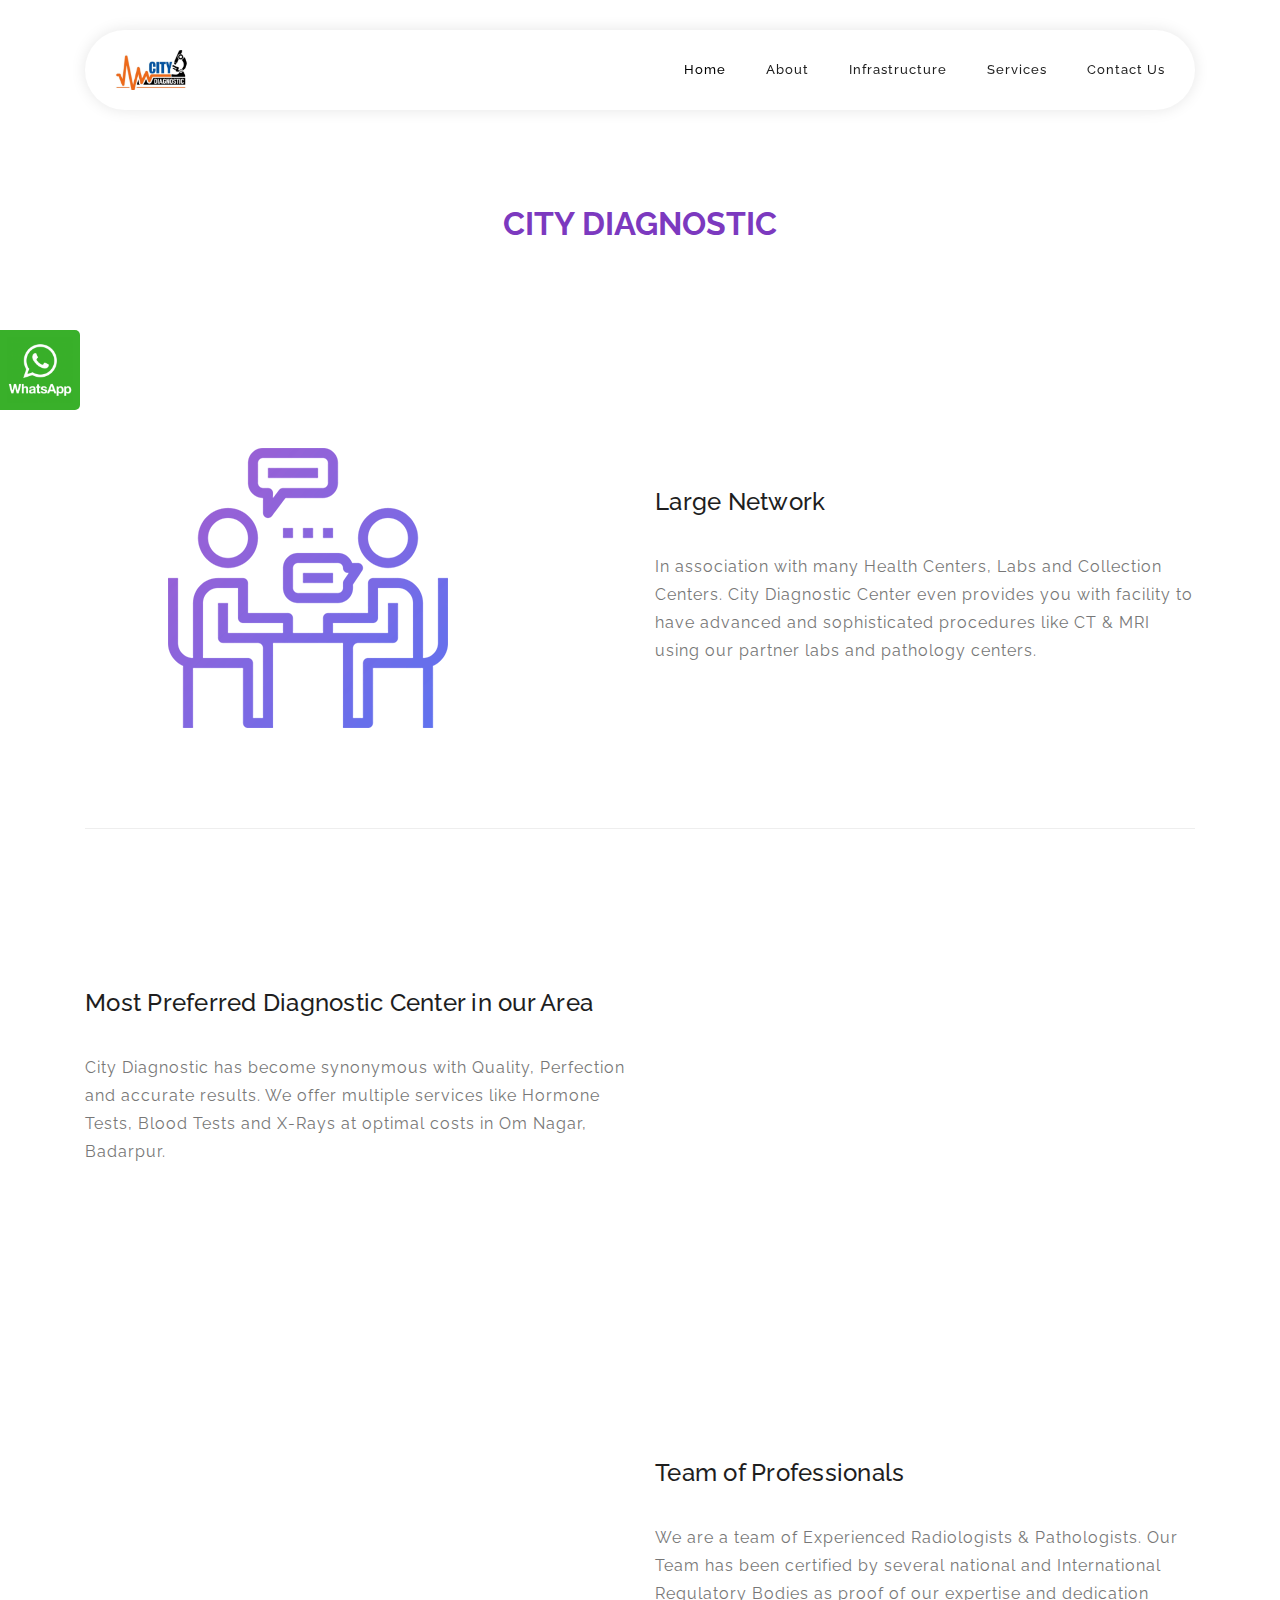
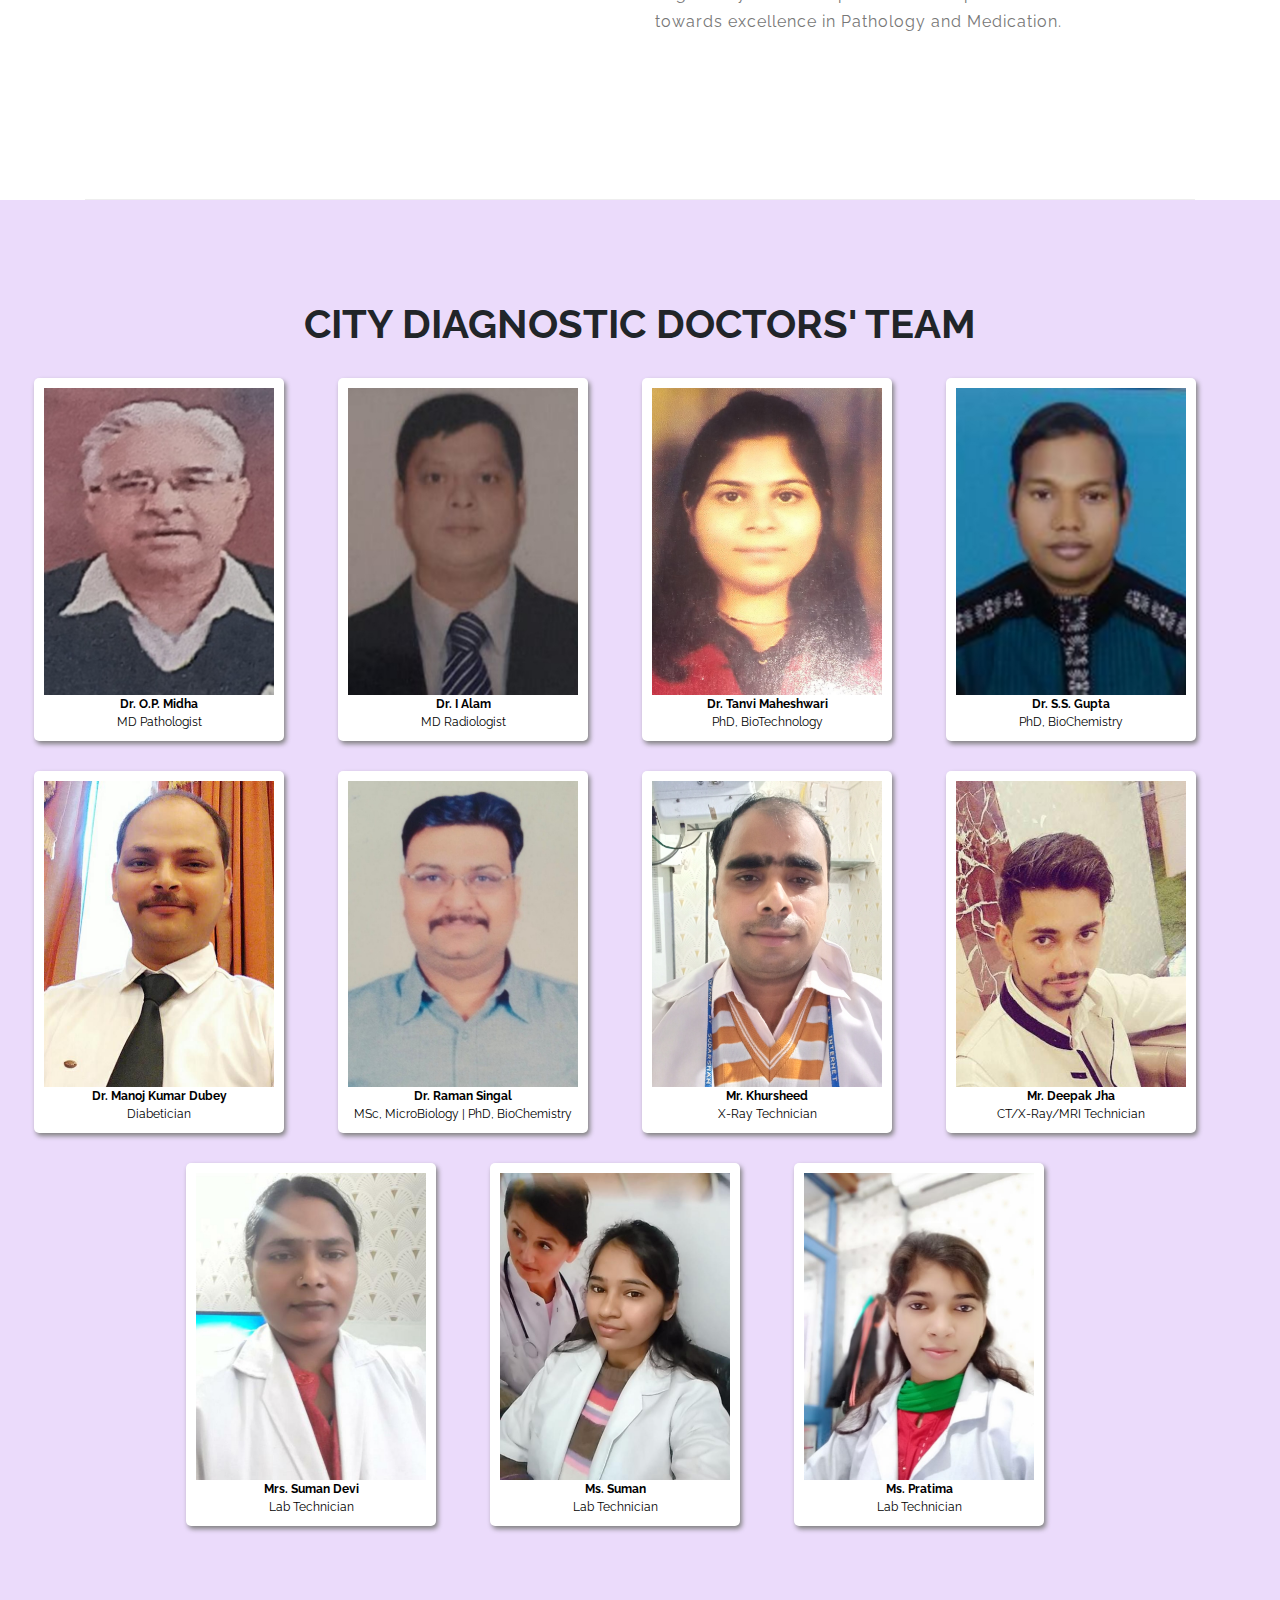
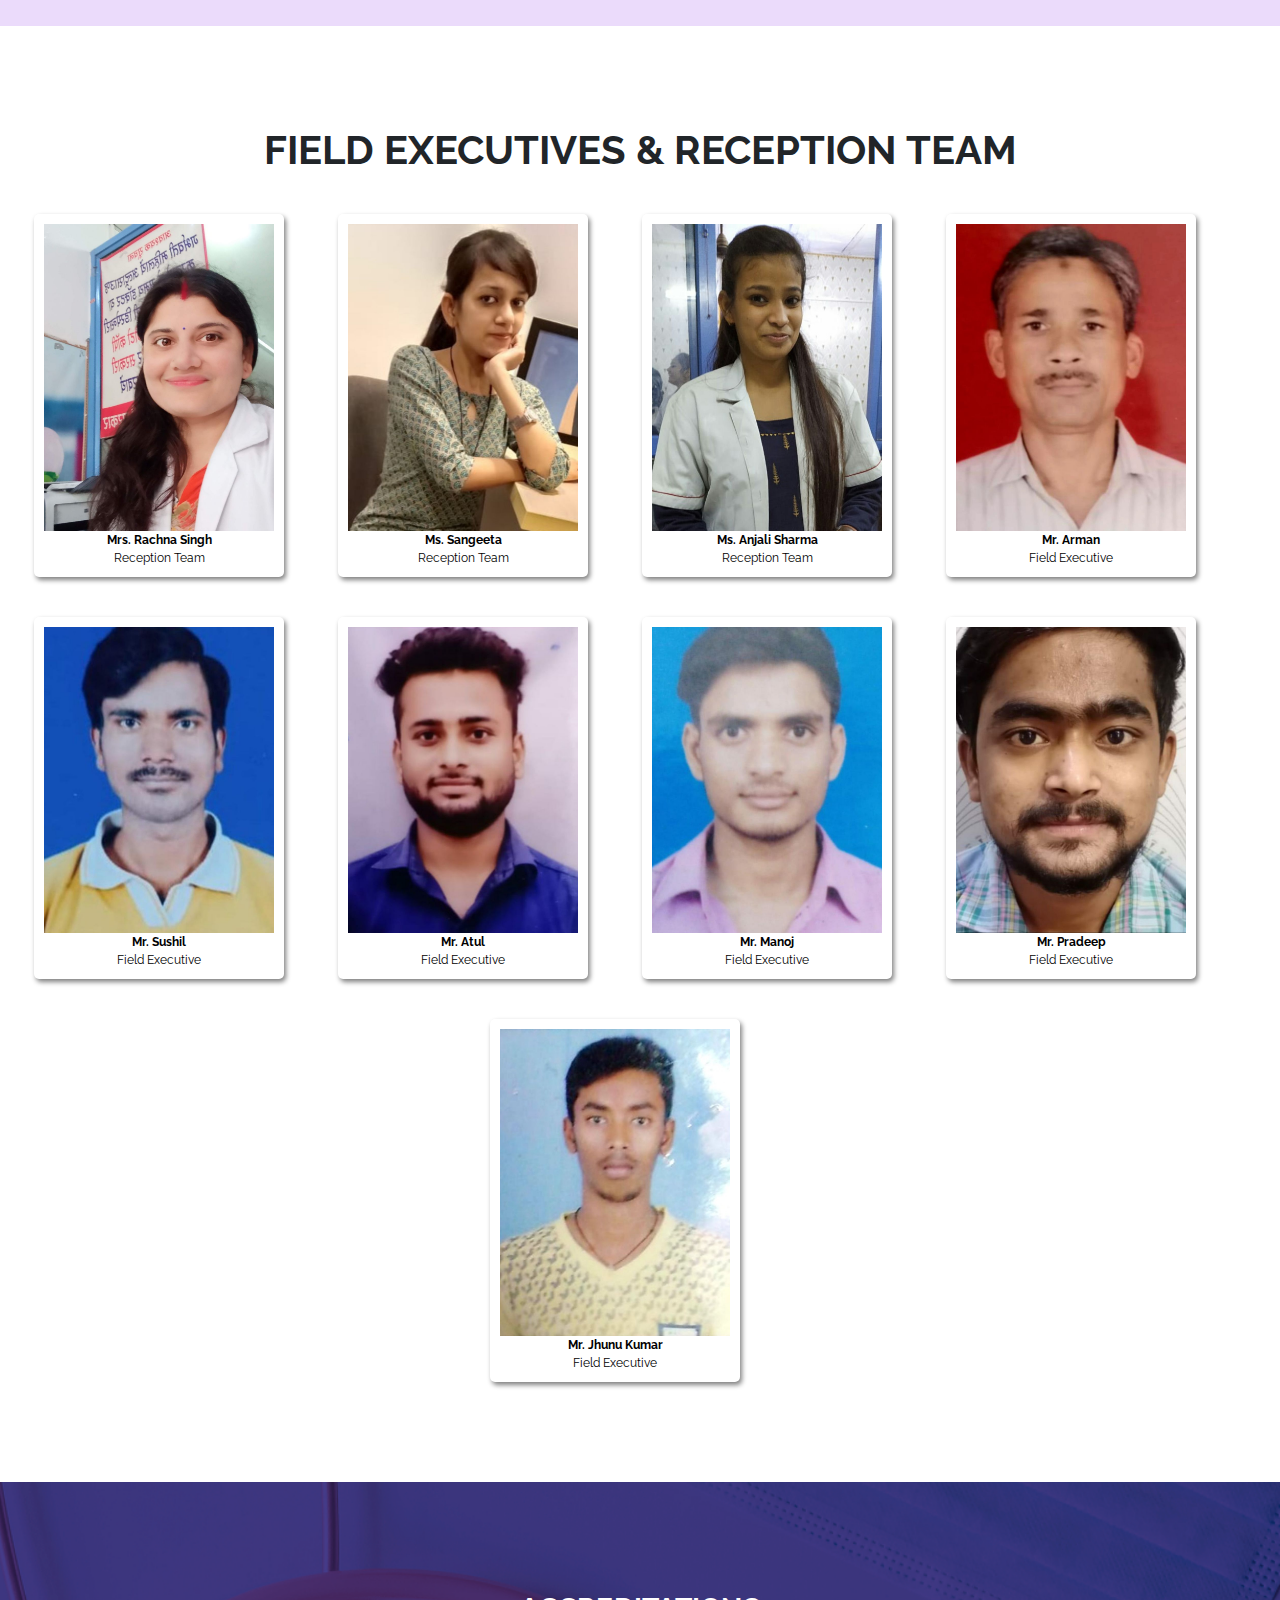
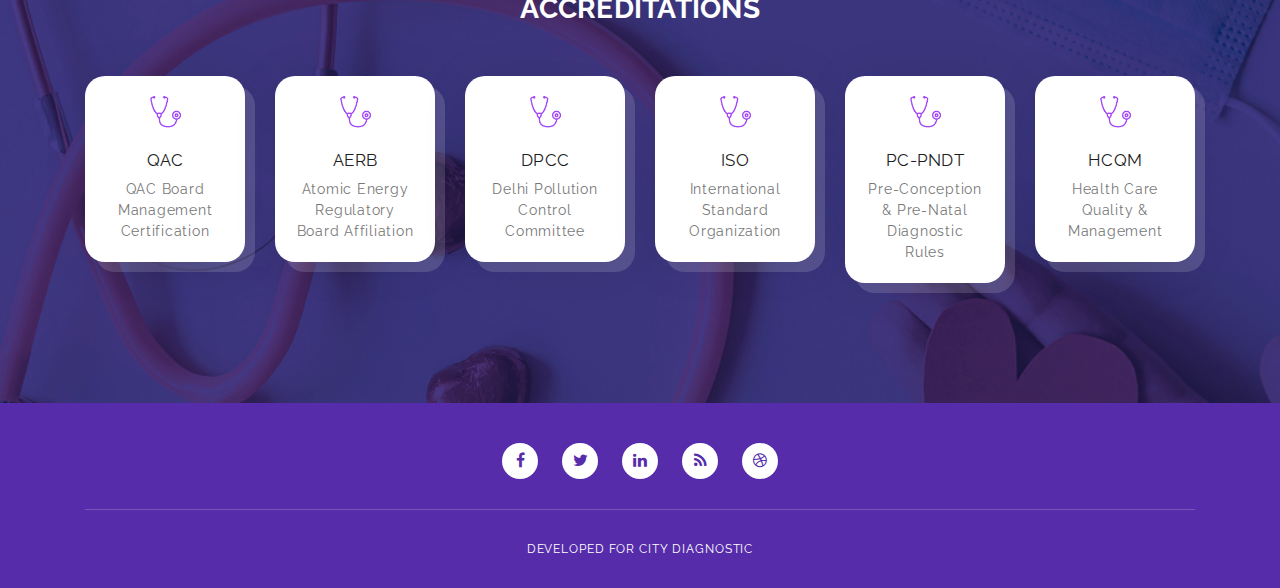
<file: about.html>
<!DOCTYPE html>
<html lang="en">

  <head>

    <meta charset="utf-8">
    <meta name="viewport" content="width=device-width, initial-scale=1, shrink-to-fit=no">
    <meta name="description" content="">
    <meta name="author" content="">
    <link href="https://fonts.googleapis.com/css?family=Raleway:100,300,400,500,700,900" rel="stylesheet">

    <title>About | City Diagnostic</title>
<!--
SOFTY PINKO
https://templatemo.com/tm-535-softy-pinko
-->

    <!-- Additional CSS Files -->
    <link rel="stylesheet" type="text/css" href="assets/css/bootstrap.min.css">

    <link rel="stylesheet" type="text/css" href="assets/css/font-awesome.css">

    <link rel="stylesheet" href="assets/css/templatemo-softy-pinko.css">

    </head>
    
    <body>
    
    <!-- ***** Preloader Start ***** -->
    <div id="preloader">
        <div class="jumper">
            <div></div>
            <div></div>
            <div></div>
        </div>
    </div>  
    <!-- ***** Preloader End ***** -->
    <a href="https://wa.me/0918800882422/?text=Dr%20Raman,%20I%20am%20in%20need%20of%20a%20Pathology%20Test%20and%20would%20like%20to%20know%20more%20about%20the%20available%20facilities.%20Kindly%20Reply%20back.%20-Thankyou." target="blank"><div class="whatsapp" style="height: 80px; width: 80px; background-image:url('assets/images/wabg.png');background-size: contain; background-color: rgb(41, 167, 26); position: fixed; z-index:30;margin-top: 130px;border-radius: 0px 5px 5px 0px;"></div></a>
    

    </div>
    <!-- ***** Header Area Start ***** -->
    <header class="header-area header-sticky">
        <div class="container">
            <div class="row">
                <div class="col-12">
                    <nav class="main-nav">
                        <!-- ***** Logo Start ***** -->
                        <a href="#" class="logo">
                            <img style="position: relative; top:-5px;" src="assets/images/logo.png" alt="Softy Pinko" height="40px" width="auto"/>
                        </a>
                        <!-- ***** Logo End ***** -->
                        <!-- ***** Menu Start ***** -->
                        <ul class="nav">
                            <li><a href="index.html" class="active">Home</a></li>
                            <li><a href="about.html">About</a></li>
                            <li><a href="infra.html">Infrastructure</a></li>
                            <li><a href="services.html">Services</a></li>
                            <li><a href="index.html#contact-us">Contact Us</a></li>
                        </ul>
                        <a class='menu-trigger'>
                            <span>Menu</span>
                        </a>
                        <!-- ***** Menu End ***** -->
                    </nav>
                </div>
            </div>
        </div>
    </header>
    <!-- ***** Header Area End ***** -->

    <!-- ***** Welcome Area Start ***** -->
   <center><p style="font-size: 32px;color:rgb(124, 57, 191);margin-top: 200px;"><strong>CITY DIAGNOSTIC</strong></p></center> 
            <div class="container" style="margin-top: -200px">
               
                <div class="row">
                   
                    <div class="offset-xl-3 col-xl-6 offset-lg-2 col-lg-8 col-md-12 col-sm-12">

                      
                
            </div>
        </div>
        <!-- ***** Header Text End ***** -->
    </div>
    <!-- ***** Welcome Area End ***** -->

    <!-- ***** Features Small Start ***** -->
    <section class="section home-feature" STYLE="margin-top: 300px;">
        <div class="container">

            <div class="row">
                <div class="col-lg-12">
                  
                        <!-- ***** Features Small Item End ***** -->
                    </div>
                </div>
            </div>
        </div>
    </section>
    <!-- ***** Features Small End ***** -->

    <!-- ***** Features Big Item Start ***** -->
    
    <section class="section padding-top-70 padding-bottom-0" id="features">
        <div class="container">
            <div class="row">
                <div class="col-lg-5 col-md-12 col-sm-12 align-self-center" data-scroll-reveal="enter left move 30px over 0.6s after 0.4s">
                    <img src="assets/images/left-image.png" class="rounded img-fluid d-block mx-auto" alt="App">
                </div>
                <div class="col-lg-1"></div>
                <div class="col-lg-6 col-md-12 col-sm-12 align-self-center mobile-top-fix">
                    <div class="left-heading">
                        <h2 class="section-title">Large Network</h2>
                    </div>
                    <div class="left-text">
                        <p>In association with many Health Centers, Labs and Collection Centers. City Diagnostic Center even provides you with facility to have advanced and sophisticated procedures like CT & MRI using our partner labs and pathology centers.</p>
                    </div>
                </div>
            </div>
            <div class="row">
                <div class="col-lg-12">
                    <div class="hr"></div>
                </div>
            </div>
        </div>
    </section>
    <!-- ***** Features Big Item End ***** -->

    <!-- ***** Features Big Item Start ***** -->
    <section class="section padding-bottom-100">
        <div class="container">
            <div class="row">
                <div class="col-lg-6 col-md-12 col-sm-12 align-self-center mobile-bottom-fix">
                    <div class="left-heading">
                        <h2 class="section-title">Most Preferred Diagnostic Center in our Area</h2>
                    </div>
                    <div class="left-text">
                        <p>City Diagnostic has become synonymous with Quality, Perfection and accurate results. We offer multiple services like Hormone Tests, Blood Tests and X-Rays at optimal costs in Om Nagar, Badarpur.</p>
                    </div>
                </div>
                <div class="col-lg-1"></div>
                <div class="col-lg-5 col-md-12 col-sm-12 align-self-center mobile-bottom-fix-big" data-scroll-reveal="enter right move 30px over 0.6s after 0.4s">
                    <img src="assets/images/right-image.png" class="rounded img-fluid d-block mx-auto" alt="App">
                </div>
            </div>
        </div>
    </section>
   


    <section class="section padding-top-70 padding-bottom-0" id="features">
        <div class="container">
            <div class="row">
                <div class="col-lg-5 col-md-12 col-sm-12 align-self-center" data-scroll-reveal="enter left move 30px over 0.6s after 0.4s">
                    <img src="assets/images/left-image.png" class="rounded img-fluid d-block mx-auto" alt="App">
                </div>
                <div class="col-lg-1"></div>
                <div class="col-lg-6 col-md-12 col-sm-12 align-self-center mobile-top-fix">
                    <div class="left-heading">
                        <h2 class="section-title">Team of Professionals</h2>
                    </div>
                    <div class="left-text">
                        <p>We are a team of Experienced Radiologists & Pathologists. Our Team has been certified by several national and International Regulatory Bodies as proof of our expertise and dedication towards excellence in Pathology and Medication.</p>
                    </div>
                </div>
            </div>
            <div class="row">
                <div class="col-lg-12">
                    <div class="hr"></div>
                </div>
            </div>
        </div>
    </section>




<center>
    <div style="padding-top:100px;padding-bottom: 100px; background-color: rgb(235, 219, 251);">
       
                            <h1><b>CITY DIAGNOSTIC DOCTORS' TEAM</b></h1>
               

                <!-- ***** Mini Box Start ***** -->
                <div class="row" > <!-- remove margin-left for 2 images in a row in mobile view-->
                    <center>
                    <div style="margin-right:50px;display:inline-block;margin-top: 30px;width: 40vw; max-width: 250px; background-color: white; padding: 10px;color:black; border-radius: 5px;box-shadow: 2px 3px 5px gray;font-size: 12px;text-align: center;height:auto;"><img src="assets/images/1a.jpeg" width="100%" ><br><b>Dr. O.P. Midha</b><br>MD Pathologist</div>
                    <div style="margin-right:50px;display:inline-block;margin-top: 30px;width: 40vw; max-width: 250px; background-color: white; padding: 10px;color:black; border-radius: 5px;box-shadow: 2px 3px 5px gray;font-size: 12px;text-align: center;height:auto;"><img src="assets/images/2a.jpeg" width="100%" ><br><b>Dr. I Alam</b><br>MD Radiologist</div>
                    <div style="margin-right:50px;display:inline-block;margin-top: 30px;width: 40vw; max-width: 250px; background-color: white; padding: 10px;color:black; border-radius: 5px;box-shadow: 2px 3px 5px gray;font-size: 12px;text-align: center;height:auto;"><img src="assets/images/3a.jpeg" width="100%" ><br><b>Dr. Tanvi Maheshwari</b><br>PhD, BioTechnology</div>
                    <div style="margin-right:50px;display:inline-block;margin-top: 30px;width: 40vw; max-width: 250px; background-color: white; padding: 10px;color:black; border-radius: 5px;box-shadow: 2px 3px 5px gray;font-size: 12px;text-align: center;height:auto;"><img src="assets/images/4a.jpeg" width="100%" ><br><b>Dr. S.S. Gupta</b><br>PhD, BioChemistry</div>
                    <div style="margin-right:50px;display:inline-block;margin-top: 30px;width: 40vw; max-width: 250px; background-color: white; padding: 10px;color:black; border-radius: 5px;box-shadow: 2px 3px 5px gray;font-size: 12px;text-align: center;height:auto;"><img src="assets/images/5a.jpeg" width="100%" ><br><b>Dr. Manoj Kumar Dubey</b><br>Diabetician</div>
                    <div style="margin-right:50px;display:inline-block;margin-top: 30px;width: 40vw; max-width: 250px; background-color: white; padding: 10px;color:black; border-radius: 5px;box-shadow: 2px 3px 5px gray;font-size: 12px;text-align: center;height:auto;"><img src="assets/images/6a.jpeg" width="100%" ><br><b>Dr. Raman Singal</b><br>MSc, MicroBiology | PhD, BioChemistry</div>
                    <div style="margin-right:50px;display:inline-block;margin-top: 30px;width: 40vw; max-width: 250px; background-color: white; padding: 10px;color:black; border-radius: 5px;box-shadow: 2px 3px 5px gray;font-size: 12px;text-align: center;height:auto;"><img src="assets/images/7a.jpeg" width="100%" ><br><b>Mr. Khursheed</b><br>X-Ray Technician</div>
                    <div style="margin-right:50px;display:inline-block;margin-top: 30px;width: 40vw; max-width: 250px; background-color: white; padding: 10px;color:black; border-radius: 5px;box-shadow: 2px 3px 5px gray;font-size: 12px;text-align: center;height:auto;"><img src="assets/images/8a.jpeg" width="100%" ><br><b>Mr. Deepak Jha</b><br>CT/X-Ray/MRI Technician</div>
                    <div style="margin-right:50px;display:inline-block;margin-top: 30px;width: 40vw; max-width: 250px; background-color: white; padding: 10px;color:black; border-radius: 5px;box-shadow: 2px 3px 5px gray;font-size: 12px;text-align: center;height:auto;"><img src="assets/images/9a.jpeg" width="100%" ><br><b>Mrs. Suman Devi</b><br>Lab Technician</div>
                    <div style="margin-right:50px;display:inline-block;margin-top: 30px;width: 40vw; max-width: 250px; background-color: white; padding: 10px;color:black; border-radius: 5px;box-shadow: 2px 3px 5px gray;font-size: 12px;text-align: center;height:auto;"><img src="assets/images/10a.jpeg" width="100%" ><br><b>Ms. Suman</b><br>Lab Technician</div>
                    <div style="margin-right:50px;display:inline-block;margin-top: 30px;width: 40vw; max-width: 250px; background-color: white; padding: 10px;color:black; border-radius: 5px;box-shadow: 2px 3px 5px gray;font-size: 12px;text-align: center;height:auto;"><img src="assets/images/11a.jpeg" width="100%" ><br><b>Ms. Pratima</b><br>Lab Technician</div>
                </center>

                   

                </div>

                </div>

            </center>






            
<center>
    <div style="padding-top: 100px;padding-bottom: 100px;">
       
                            <h1><b>FIELD EXECUTIVES & RECEPTION TEAM</b></h1>
               

                <!-- ***** Mini Box Start ***** -->
                <div class="row">
                    <center>
                        
                        
                        
                    <div style="margin-right:50px;display:inline-block;margin-top: 40px;width: 40vw; max-width: 250px; background-color: white; padding: 10px;color:black; border-radius: 5px;box-shadow: 2px 3px 5px gray;font-size: 12px;text-align: center;height:auto;"><img src="assets/images/1b.jpeg" width="100%" ><br><b>Mrs. Rachna Singh</b><br>Reception Team</div>
                    <div style="margin-right:50px;display:inline-block;margin-top: 40px;width: 40vw; max-width: 250px; background-color: white; padding: 10px;color:black; border-radius: 5px;box-shadow: 2px 3px 5px gray;font-size: 12px;text-align: center;height:auto;"><img src="assets/images/2b.jpeg" width="100%" ><br><b>Ms. Sangeeta</b><br>Reception Team</div>
                    
                    
                        <div style="margin-right:50px;display:inline-block;margin-top: 40px;width: 40vw; max-width: 250px; background-color: white; padding: 10px;color:black; border-radius: 5px;box-shadow: 2px 3px 5px gray;font-size: 12px;text-align: center;height:auto;"><img src="assets/images/as.jpeg" width="100%" ><br><b>Ms. Anjali Sharma</b><br>Reception Team</div>
                    
                    
                    <div style="margin-right:50px;display:inline-block;margin-top: 40px;width: 40vw; max-width: 250px; background-color: white; padding: 10px;color:black; border-radius: 5px;box-shadow: 2px 3px 5px gray;font-size: 12px;text-align: center;height:auto;"><img src="assets/images/3b.jpeg" width="100%" ><br><b>Mr. Arman</b><br>Field Executive</div>
                    <div style="margin-right:50px;display:inline-block;margin-top: 40px;width: 40vw; max-width: 250px; background-color: white; padding: 10px;color:black; border-radius: 5px;box-shadow: 2px 3px 5px gray;font-size: 12px;text-align: center;height:auto;"><img src="assets/images/4b.jpeg" width="100%" ><br><b>Mr. Sushil</b><br>Field Executive</div>
                    <div style="margin-right:50px;display:inline-block;margin-top: 40px;width: 40vw; max-width: 250px; background-color: white; padding: 10px;color:black; border-radius: 5px;box-shadow: 2px 3px 5px gray;font-size: 12px;text-align: center;height:auto;"><img src="assets/images/5b.jpeg" width="100%" ><br><b>Mr. Atul</b><br>Field Executive</div>
                    <div style="margin-right:50px;display:inline-block;margin-top: 40px;width: 40vw; max-width: 250px; background-color: white; padding: 10px;color:black; border-radius: 5px;box-shadow: 2px 3px 5px gray;font-size: 12px;text-align: center;height:auto;"><img src="assets/images/6b.jpeg" width="100%" ><br><b>Mr. Manoj</b><br>Field Executive</div>
                    <div style="margin-right:50px;display:inline-block;margin-top: 40px;width: 40vw; max-width: 250px; background-color: white; padding: 10px;color:black; border-radius: 5px;box-shadow: 2px 3px 5px gray;font-size: 12px;text-align: center;height:auto;"><img src="assets/images/7b.jpeg" width="100%" ><br><b>Mr. Pradeep</b><br>Field Executive</div>
                    <div style="margin-right:50px;display:inline-block;margin-top: 40px;width: 40vw; max-width: 250px; background-color: white; padding: 10px;color:black; border-radius: 5px;box-shadow: 2px 3px 5px gray;font-size: 12px;text-align: center;height:auto;"><img src="assets/images/8b.jpeg" width="100%" ><br><b>Mr. Jhunu Kumar</b><br>Field Executive</div>
                </center>

                   

                </div>

                </div>

            </center>
            



   

    <!-- ***** Home Parallax Start ***** -->
    <section class="mini" id="mi">
        <div class="mini-content">
            <div class="container">
                <div class="row">
                    <div class="offset-lg-3 col-lg-6">
                        <div class="info">
                            <h1><b>ACCREDITATIONS</b></h1>
                        </div>
                    </div>
                </div>

                <!-- ***** Mini Box Start ***** -->
                <div class="row">
                    <div class="col-lg-2 col-md-3 col-sm-6 col-6">
                        <a href="#" class="mini-box">
                            <i><img src="assets/images/work-process-item-01.png" alt=""></i>
                            <strong>QAC</strong>
                            <span>QAC Board Management Certification</span>
                        </a>
                    </div>
                    <div class="col-lg-2 col-md-3 col-sm-6 col-6">
                        <a href="#" class="mini-box">
                            <i><img src="assets/images/work-process-item-01.png" alt=""></i>
                            <strong>AERB</strong>
                            <span>Atomic Energy Regulatory Board Affiliation</span>
                        </a>
                    </div>
                    <div class="col-lg-2 col-md-3 col-sm-6 col-6">
                        <a href="#" class="mini-box">
                            <i><img src="assets/images/work-process-item-01.png" alt=""></i>
                            <strong>DPCC</strong>
                            <span>Delhi Pollution Control Committee</span>
                        </a>
                    </div>
                    <div class="col-lg-2 col-md-3 col-sm-6 col-6">
                        <a href="#" class="mini-box">
                            <i><img src="assets/images/work-process-item-01.png" alt=""></i>
                            <strong>ISO</strong>
                            <span>International Standard Organization</span>
                        </a>
                    </div>
                    <div class="col-lg-2 col-md-3 col-sm-6 col-6">
                        <a href="#" class="mini-box">
                            <i><img src="assets/images/work-process-item-01.png" alt=""></i>
                            <strong>PC-PNDT</strong>
                            <span>Pre-Conception & Pre-Natal Diagnostic Rules</span>
                        </a>
                    </div>
                    <div class="col-lg-2 col-md-3 col-sm-6 col-6">
                        <a href="#" class="mini-box">
                            <i><img src="assets/images/work-process-item-01.png" alt=""></i>
                            <strong>HCQM</strong>
                            <span>Health Care Quality & Management</span>
                        </a>
                    </div>
                </div>
                <!-- ***** Mini Box End ***** -->
            </div>
        </div>
    </section>
    <!-- ***** Home Parallax End ***** -->

  

    <!-- ***** Contact Us Start ***** -->
   
    <!-- ***** Contact Us End ***** -->
    
    <!-- ***** Footer Start ***** -->
    <footer>
        <div class="container">
            <div class="row">
                <div class="col-lg-12 col-md-12 col-sm-12">
                    <ul class="social">
                        <li><a href="#"><i class="fa fa-facebook"></i></a></li>
                        <li><a href="#"><i class="fa fa-twitter"></i></a></li>
                        <li><a href="#"><i class="fa fa-linkedin"></i></a></li>
                        <li><a href="#"><i class="fa fa-rss"></i></a></li>
                        <li><a href="#"><i class="fa fa-dribbble"></i></a></li>
                    </ul>
                </div>
            </div>
            <div class="row">
                <div class="col-lg-12">
                    <p class="copyright">Developed for City Diagnostic</p>
                </div>
            </div>
        </div>
    </footer>
    
    <!-- jQuery -->
    <script src="assets/js/jquery-2.1.0.min.js"></script>

    <!-- Bootstrap -->
    <script src="assets/js/popper.js"></script>
    <script src="assets/js/bootstrap.min.js"></script>

    <!-- Plugins -->
    <script src="assets/js/scrollreveal.min.js"></script>
    <script src="assets/js/waypoints.min.js"></script>
    <script src="assets/js/jquery.counterup.min.js"></script>
    <script src="assets/js/imgfix.min.js"></script> 
    
    <!-- Global Init -->
    <script src="assets/js/custom.js"></script>

  </body>
</html>
</file>
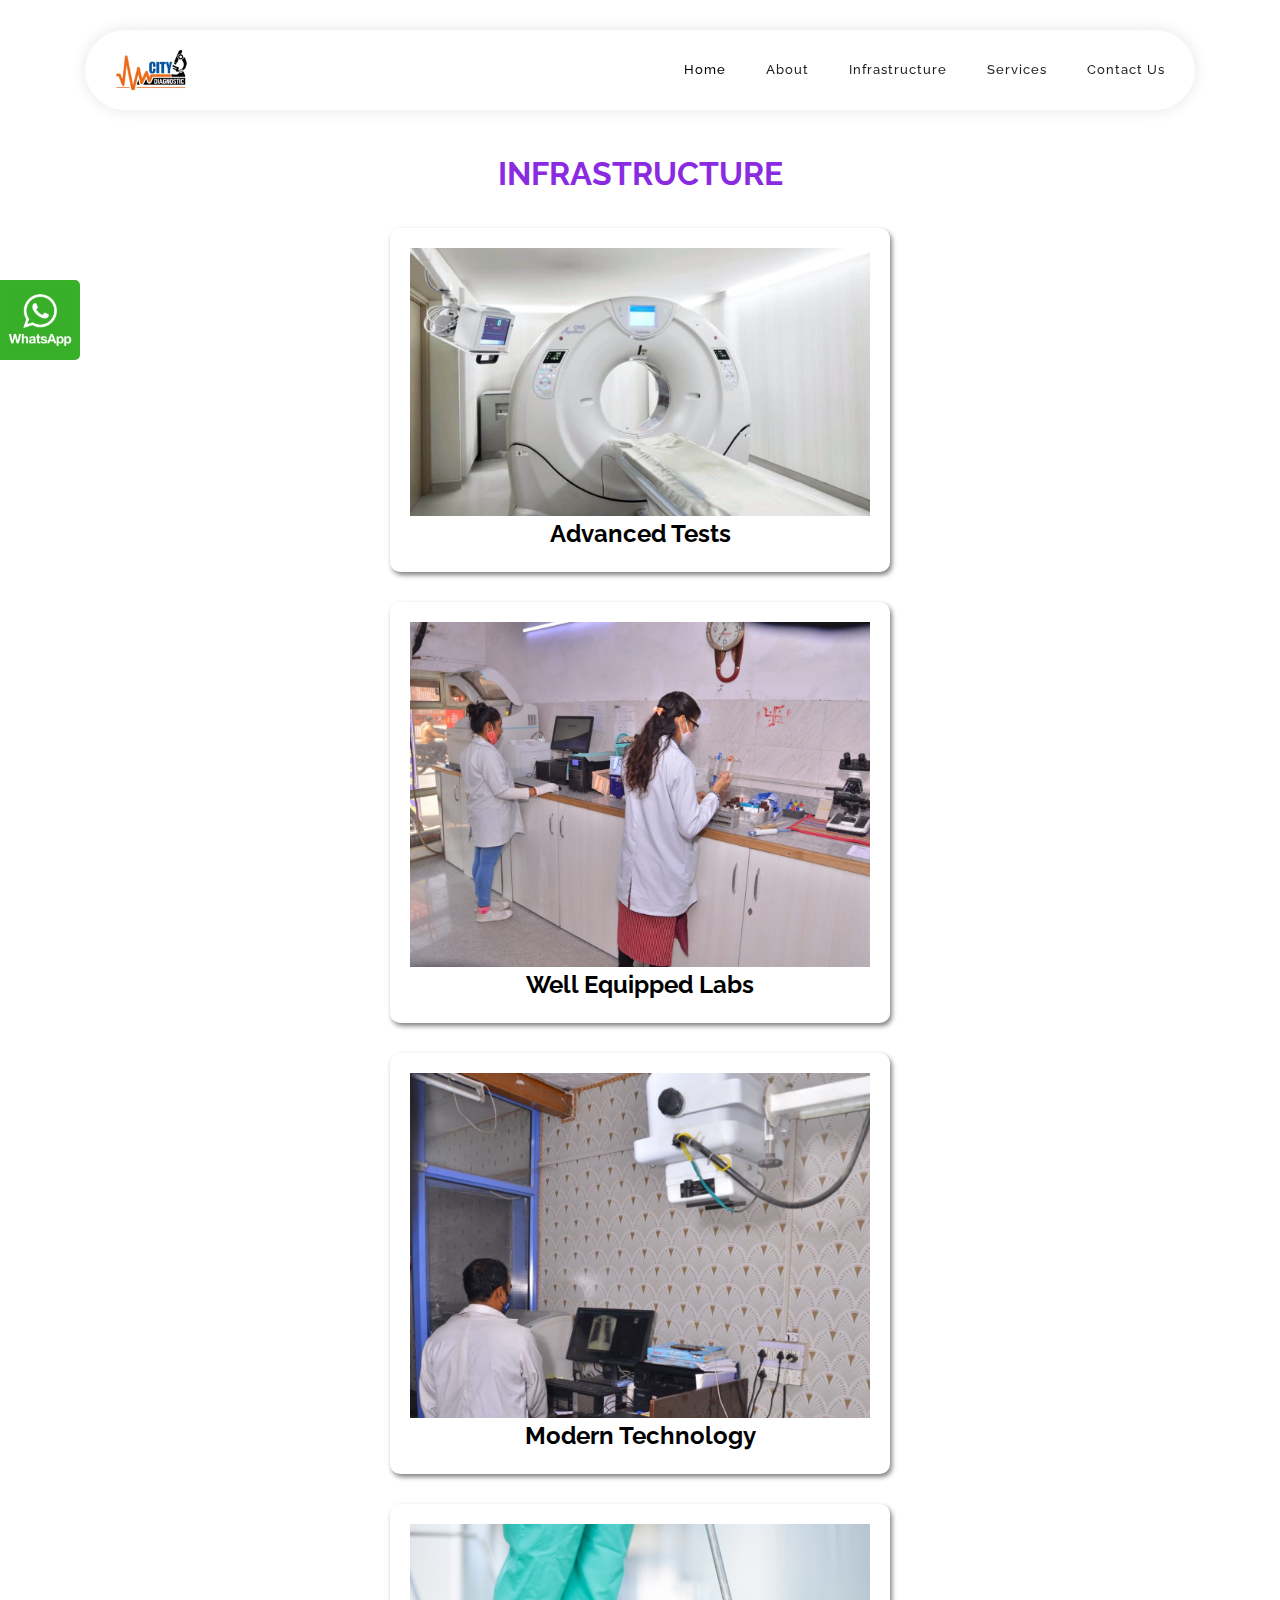
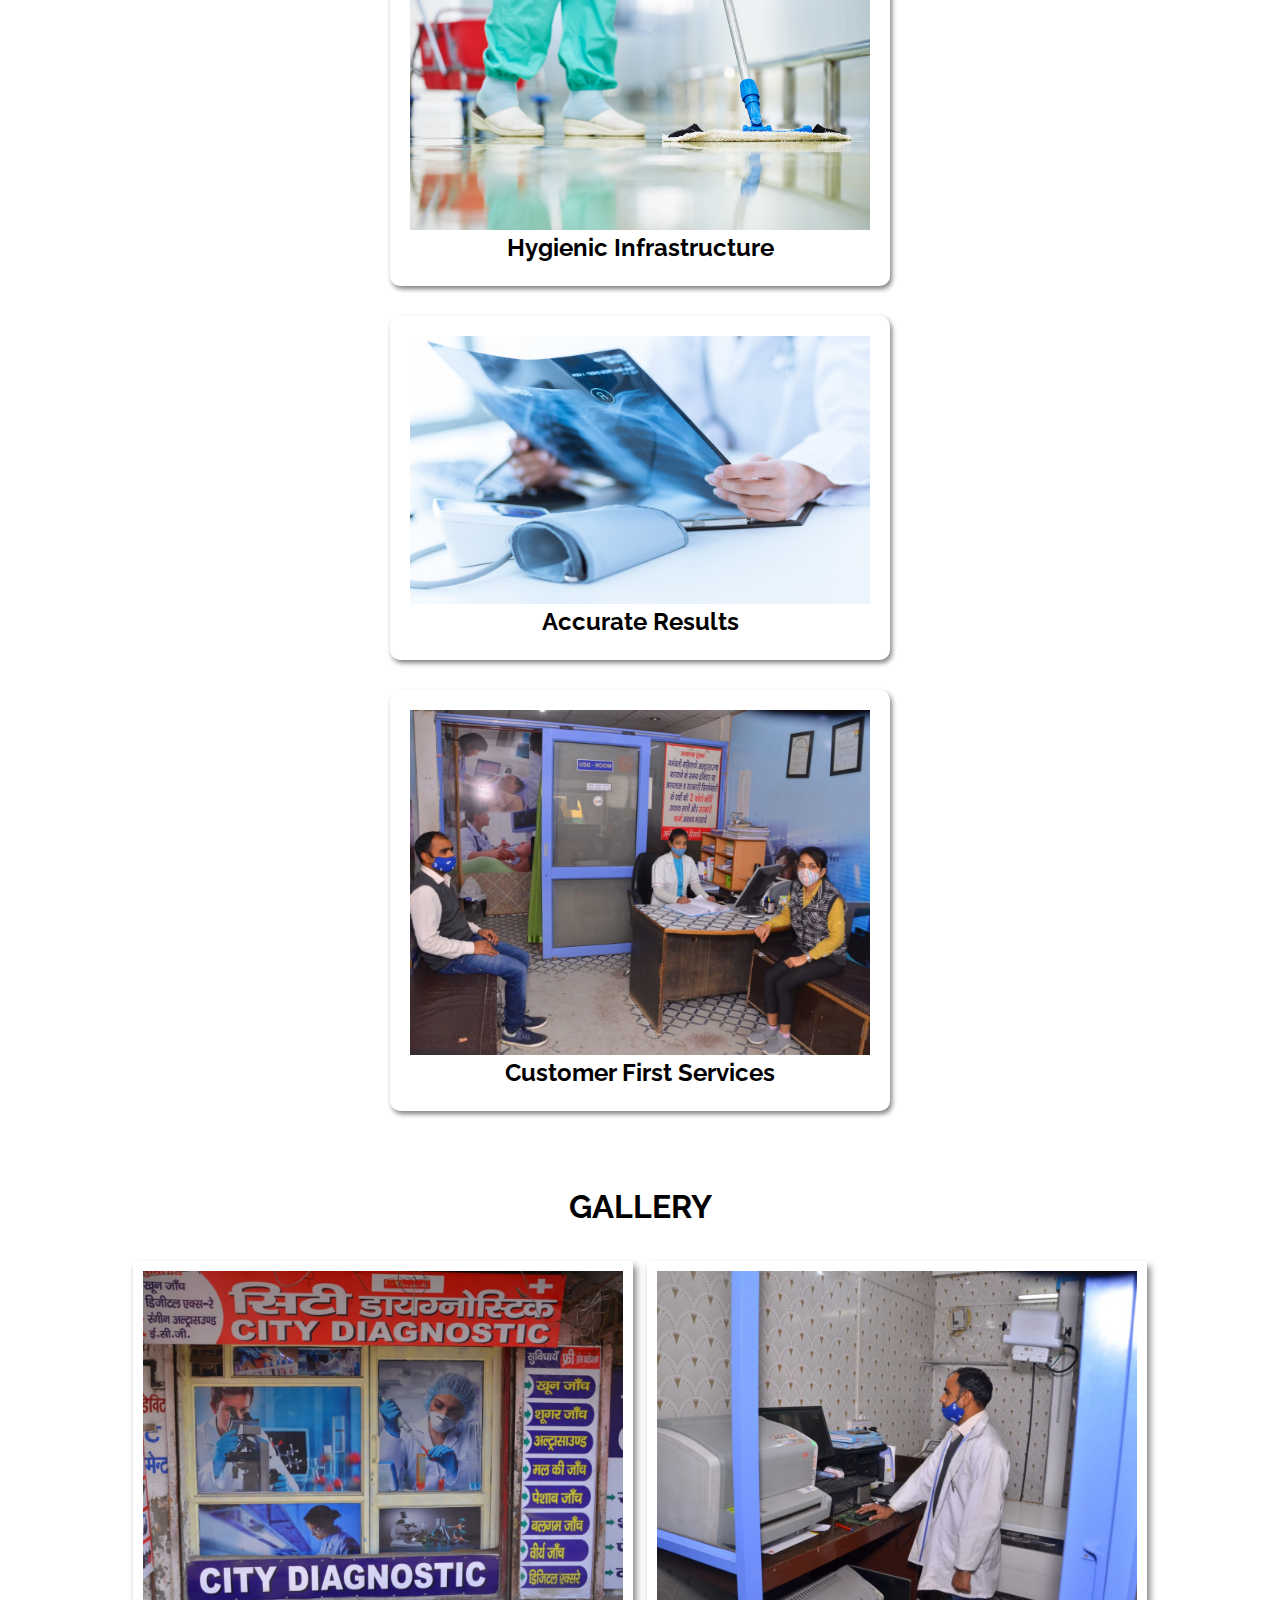
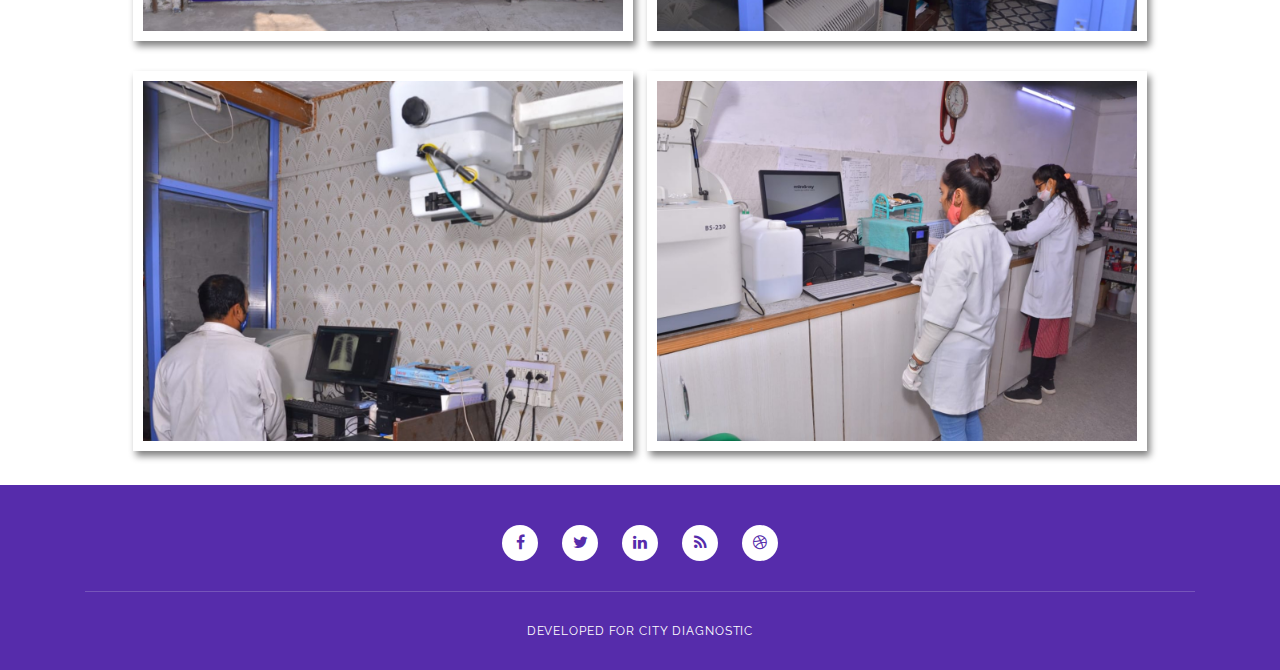
<file: infra.html>
<!DOCTYPE html>
<html lang="en">

  <head>

    <meta charset="utf-8">
    <meta name="viewport" content="width=device-width, initial-scale=1, shrink-to-fit=no">
    <meta name="description" content="">
    <meta name="author" content="">
    
    <style>
        .row > .column {
  padding: 0 8px;
}

.row:after {
  content: "";
  display: table;
  clear: both;
}

/* Create four equal columns that floats next to eachother */
.column {
  float: left;
  width: 25%;
}

/* The Modal (background) */
.modal {
  display: none;
  position: fixed;
  z-index: 1;
  padding-top: 100px;
  left: 0;
  top: 0;
  width: 100%;
  height: 100%;
  overflow: auto;
  background-color: black;
}

/* Modal Content */
.modal-content {
  position: relative;
  background-color: #fefefe;
  margin: auto;
  padding: 0;
  width: 90%;
  max-width: 1200px;
}

/* The Close Button */
.close {
  color: white;
  position: absolute;
  top: 10px;
  right: 25px;
  font-size: 35px;
  font-weight: bold;
}

.close:hover,
.close:focus {
  color: #999;
  text-decoration: none;
  cursor: pointer;
}

/* Hide the slides by default */
.mySlides {
  display: none;
}

/* Next & previous buttons */
.prev,
.next {
  cursor: pointer;
  position: absolute;
  top: 50%;
  width: auto;
  padding: 16px;
  margin-top: -50px;
  color: white;
  font-weight: bold;
  font-size: 20px;
  transition: 0.6s ease;
  border-radius: 0 3px 3px 0;
  user-select: none;
  -webkit-user-select: none;
}

/* Position the "next button" to the right */
.next {
  right: 0;
  border-radius: 3px 0 0 3px;
}

/* On hover, add a black background color with a little bit see-through */
.prev:hover,
.next:hover {
  background-color: rgba(0, 0, 0, 0.8);
}

/* Number text (1/3 etc) */
.numbertext {
  color: #f2f2f2;
  font-size: 12px;
  padding: 8px 12px;
  position: absolute;
  top: 0;
}

/* Caption text */
.caption-container {
  text-align: center;
  background-color: black;
  padding: 2px 16px;
  color: white;
}

img.demo {
  opacity: 0.6;
}

.active,
.demo:hover {
  opacity: 1;
}

img.hover-shadow {
  transition: 0.3s;
}

.hover-shadow:hover {
  box-shadow: 0 4px 8px 0 rgba(0, 0, 0, 0.2), 0 6px 20px 0 rgba(0, 0, 0, 0.19);
}
    </style>
    <link href="https://fonts.googleapis.com/css?family=Raleway:100,300,400,500,700,900" rel="stylesheet">

    <title>Infrastructure | City Diagnostic </title>
<!--
SOFTY PINKO
https://templatemo.com/tm-535-softy-pinko
-->

    <!-- Additional CSS Files -->
    <link rel="stylesheet" type="text/css" href="assets/css/bootstrap.min.css">

    <link rel="stylesheet" type="text/css" href="assets/css/font-awesome.css">

    <link rel="stylesheet" href="assets/css/templatemo-softy-pinko.css">

<script>
  
  function myFunction(imgs) {
  // Get the expanded image
  var expandImg = document.getElementById("expandedImg");
  // Get the image text
  var imgText = document.getElementById("imgtext");
  // Use the same src in the expanded image as the image being clicked on from the grid
  expandImg.src = imgs.src;
  // Use the value of the alt attribute of the clickable image as text inside the expanded image
  imgText.innerHTML = imgs.alt;
  // Show the container element (hidden with CSS)
  expandImg.parentElement.style.display = "block";
}

</script>


    </head>
    
    <body>
    
    <!-- ***** Preloader Start ***** -->
    <div id="preloader">
        <div class="jumper">
            <div></div>
            <div></div>
            <div></div>
        </div>
    </div>  
    <!-- ***** Preloader End ***** -->
    <a href="https://wa.me/0918800882422/?text=Dr%20Raman,%20I%20am%20in%20need%20of%20a%20Pathology%20Test%20and%20would%20like%20to%20know%20more%20about%20the%20available%20facilities.%20Kindly%20Reply%20back.%20-Thankyou." target="blank"><div class="whatsapp" style="height: 80px; width: 80px; background-image:url('assets/images/wabg.png');background-size: contain; background-color: rgb(41, 167, 26); position: fixed; z-index:30;margin-top: 130px;border-radius: 0px 5px 5px 0px;"></div></a>
    

    </div>
    <!-- ***** Header Area Start ***** -->
    <header class="header-area header-sticky">
        <div class="container">
            <div class="row">
                <div class="col-12">
                    <nav class="main-nav">
                        <!-- ***** Logo Start ***** -->
                        <a href="#" class="logo">
                            <img style="position: relative; top:-5px;" src="assets/images/logo.png" alt="Softy Pinko" height="40px" width="auto"/>
                        </a>
                        <!-- ***** Logo End ***** -->
                        <!-- ***** Menu Start ***** -->
                        <ul class="nav">
                            <li><a href="index.html" class="active">Home</a></li>
                            <li><a href="about.html">About</a></li>
                            <li><a href="infra.html">Infrastructure</a></li>
                            <li><a href="services.html">Services</a></li>
                            <li><a href="index.html#contact-us">Contact Us</a></li>
                        </ul>
                        <a class='menu-trigger'>
                            <span>Menu</span>
                        </a>
                        <!-- ***** Menu End ***** -->
                    </nav>
                </div>
            </div>
        </div>
    </header>
    <!-- ***** Header Area End ***** -->

    <!-- ***** Welcome Area Start ***** -->
    <div>
        <center>

        <!-- ***** Header Text Start ***** -->
        <div class="header-text">
            <div class="container" style="margin-top: 150px;">
                <p style="font-size: 32px;color:blueviolet;"><strong>INFRASTRUCTURE</strong></p>
                <div class="row">
                   
                    <div class="offset-xl-3 col-xl-6 offset-lg-2 col-lg-8 col-md-12 col-sm-12">

                        <p style="color:white;"><b>
                                <ul  style="color:black;" >
                                    
                                    <div style="max-width: 500px; width: 90vw; margin-top: 30px;background-color: white; padding: 20px;color:black; border-radius: 10px;box-shadow: 2px 3px 5px gray;font-size: 24px; "><img src="assets/images/cts.jpg" width="100%" >Advanced Tests</div>

                                    <div style="margin-top: 30px;max-width: 500px; width: 90vw; background-color: white; padding: 20px;color:black; border-radius: 10px;box-shadow: 2px 3px 5px gray;font-size: 24px; "><img src="assets/images/i2.jpeg" width="100%" >Well Equipped Labs</div>
                                    
                                    <div style="margin-top: 30px;max-width: 500px; width: 90vw; background-color: white; padding: 20px;color:black; border-radius: 10px;box-shadow: 2px 3px 5px gray;font-size: 24px; "><img src="assets/images/i3.jpeg" width="100%" >Modern Technology</div>
                                    
                                    
                                    
                                    <div style="margin-top: 30px;max-width: 500px; width: 90vw; background-color: white; padding: 20px;color:black; border-radius: 10px;box-shadow: 2px 3px 5px gray;font-size: 24px; "><img src="assets/images/clean.jpg" width="100%" >Hygienic Infrastructure</div>
                                    
                                    <div style="margin-top: 30px;max-width: 500px; width: 90vw; background-color: white; padding: 20px;color:black; border-radius: 10px;box-shadow: 2px 3px 5px gray;font-size: 24px; "><img src="assets/images/xray.jpg" width="100%" >Accurate Results</div>
                                    
                                    <div style="max-width: 500px; width: 90vw;margin-top: 30px;  background-color: white; padding: 20px;color:black; border-radius: 10px;box-shadow: 2px 3px 5px gray;font-size: 24px; "><img src="assets/images/i7.jpeg" width="100%" >Customer First Services</div>   
                                    
                                    
                                    
                                        <br><br><br>
                                    
                                </ul>
                        </b></p>
                       
                    </div>
                   
               
                </div>
            </div>
        </div>
        
        
        



<div>
    
    <p style="font-size: 32px;color:black;"><strong>GALLERY</strong></p>
    
    
    <div style="margin-left:5px;margin-right:5px;display:inline-block;margin-top: 30px;max-width: 500px; width: 90vw; background-color: white; padding: 10px;color:black;box-shadow: 3px 5px 7px gray;font-size: 24px; "><img src="assets/images/i1.jpeg" width="100%" ></div>
    
    
    <div style="margin-left:5px;margin-right:5px;display:inline-block;margin-top: 30px;max-width: 500px; width: 90vw; background-color: white; padding: 10px;color:black; box-shadow: 3px 5px 7px gray;font-size: 24px; "><img src="assets/images/i4.jpeg" width="100%" ></div>
    
    <div style="margin-left:5px;margin-right:5px;display:inline-block;margin-top: 30px;max-width: 500px; width: 90vw; background-color: white; padding: 10px;color:black; box-shadow: 3px 5px 7px gray;font-size: 24px; "><img src="assets/images/i3.jpeg" width="100%" ></div>
    
    <div style="margin-left:5px;margin-right:5px;display:inline-block;margin-top: 30px;max-width: 500px; width: 90vw; background-color: white; padding: 10px;color:black; box-shadow: 3px 5px 7px gray;font-size: 24px; "><img src="assets/images/i6.jpeg" width="100%" ></div>
    
    
    
    
    
</div>
        
        
        
        
    </center>
        <!-- ***** Header Text End ***** -->
    </div>
    <!-- ***** Welcome Area End ***** -->

    <!-- ***** Features Small Start ***** -->
    <section class="section home-feature">
<br>
    </section>
   

   

    <!-- ***** Home Parallax Start ***** -->
   
    <!-- ***** Home Parallax End ***** -->

  

    <!-- ***** Contact Us Start ***** -->
   
    <!-- ***** Contact Us End ***** -->
    
    <!-- ***** Footer Start ***** -->
    <footer style="margin-top:200px;">
        <div class="container" >
            <div class="row">
                <div class="col-lg-12 col-md-12 col-sm-12">
                    <ul class="social">
                        <li><a href="#"><i class="fa fa-facebook"></i></a></li>
                        <li><a href="#"><i class="fa fa-twitter"></i></a></li>
                        <li><a href="#"><i class="fa fa-linkedin"></i></a></li>
                        <li><a href="#"><i class="fa fa-rss"></i></a></li>
                        <li><a href="#"><i class="fa fa-dribbble"></i></a></li>
                    </ul>
                </div>
            </div>
            <div class="row">
                <div class="col-lg-12">
                    <p class="copyright">Developed for City Diagnostic</p>
                </div>
            </div>
        </div>
    </footer>
    
    <!-- jQuery -->
    <script src="assets/js/jquery-2.1.0.min.js"></script>

    <!-- Bootstrap -->
    <script src="assets/js/popper.js"></script>
    <script src="assets/js/bootstrap.min.js"></script>

    <!-- Plugins -->
    <script src="assets/js/scrollreveal.min.js"></script>
    <script src="assets/js/waypoints.min.js"></script>
    <script src="assets/js/jquery.counterup.min.js"></script>
    <script src="assets/js/imgfix.min.js"></script> 
    
    <!-- Global Init -->
    <script src="assets/js/custom.js"></script>

  </body>
  
  
  
</html>
</file>
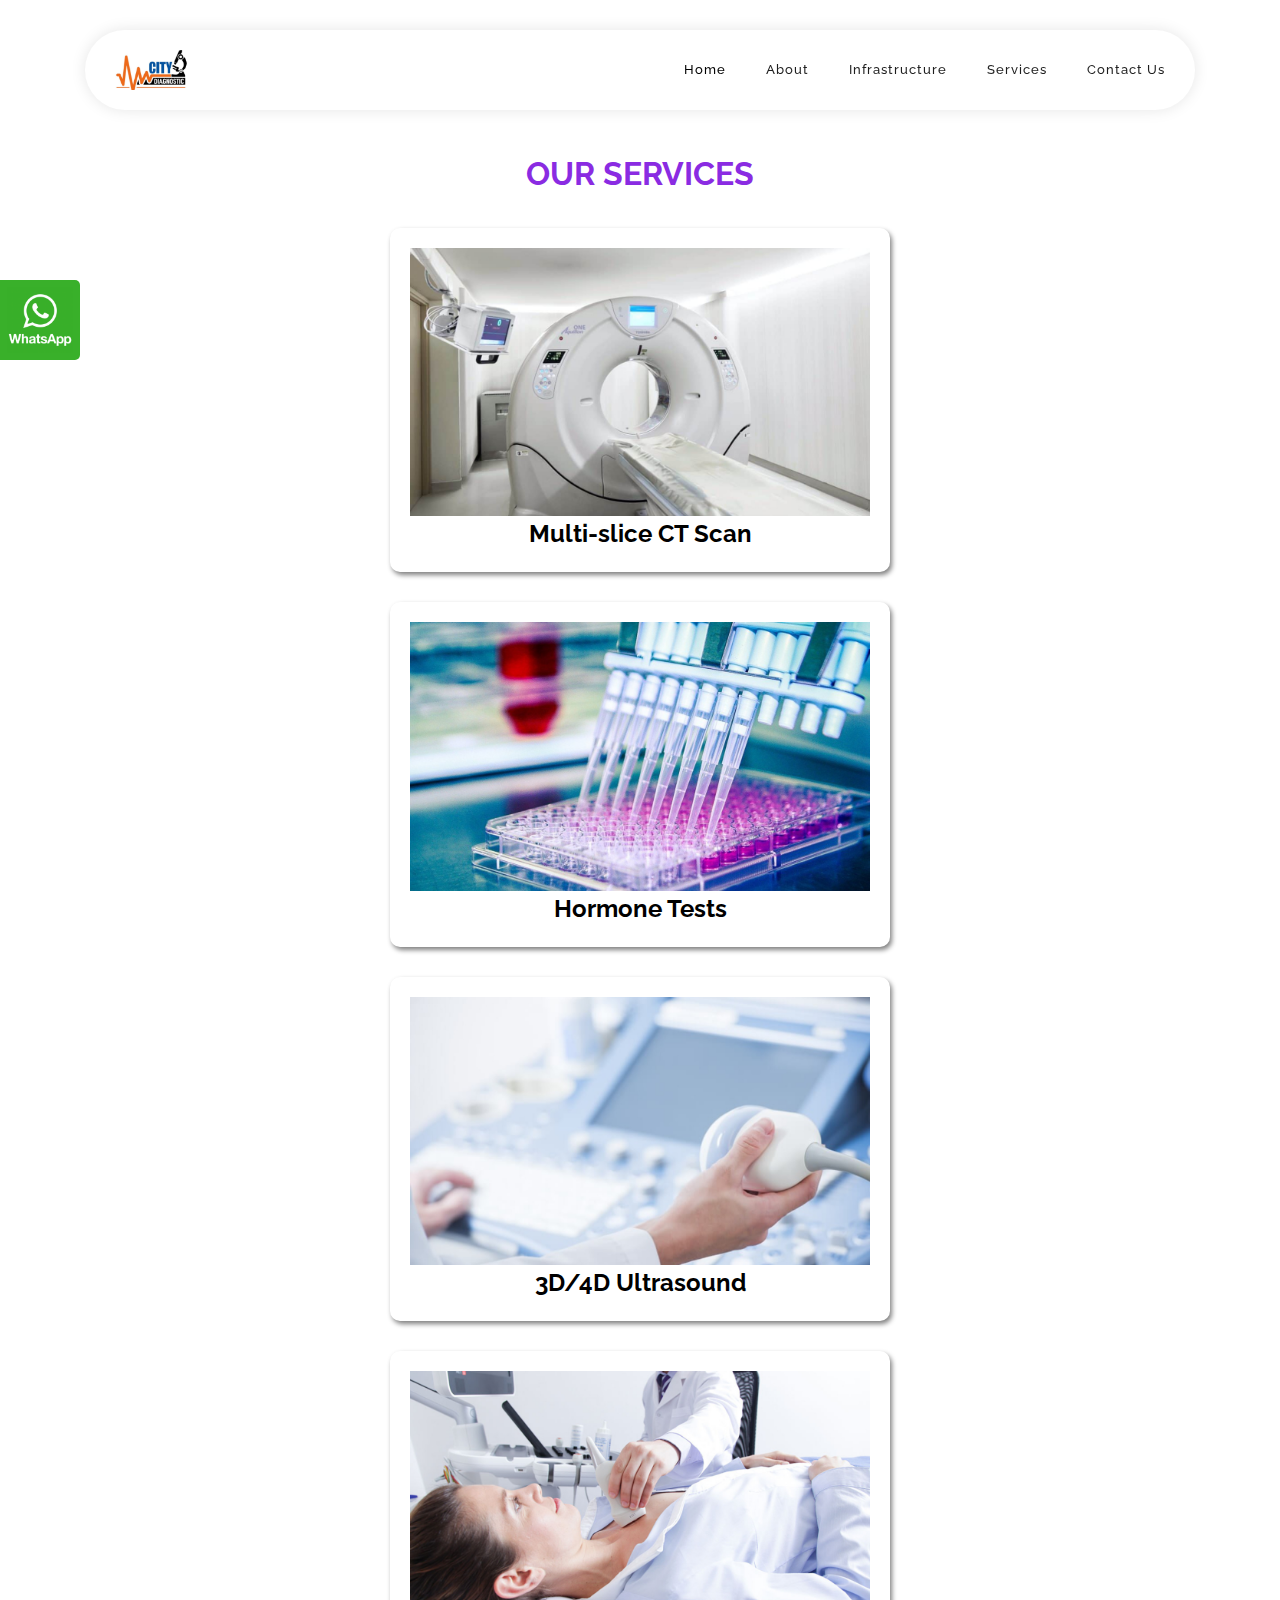
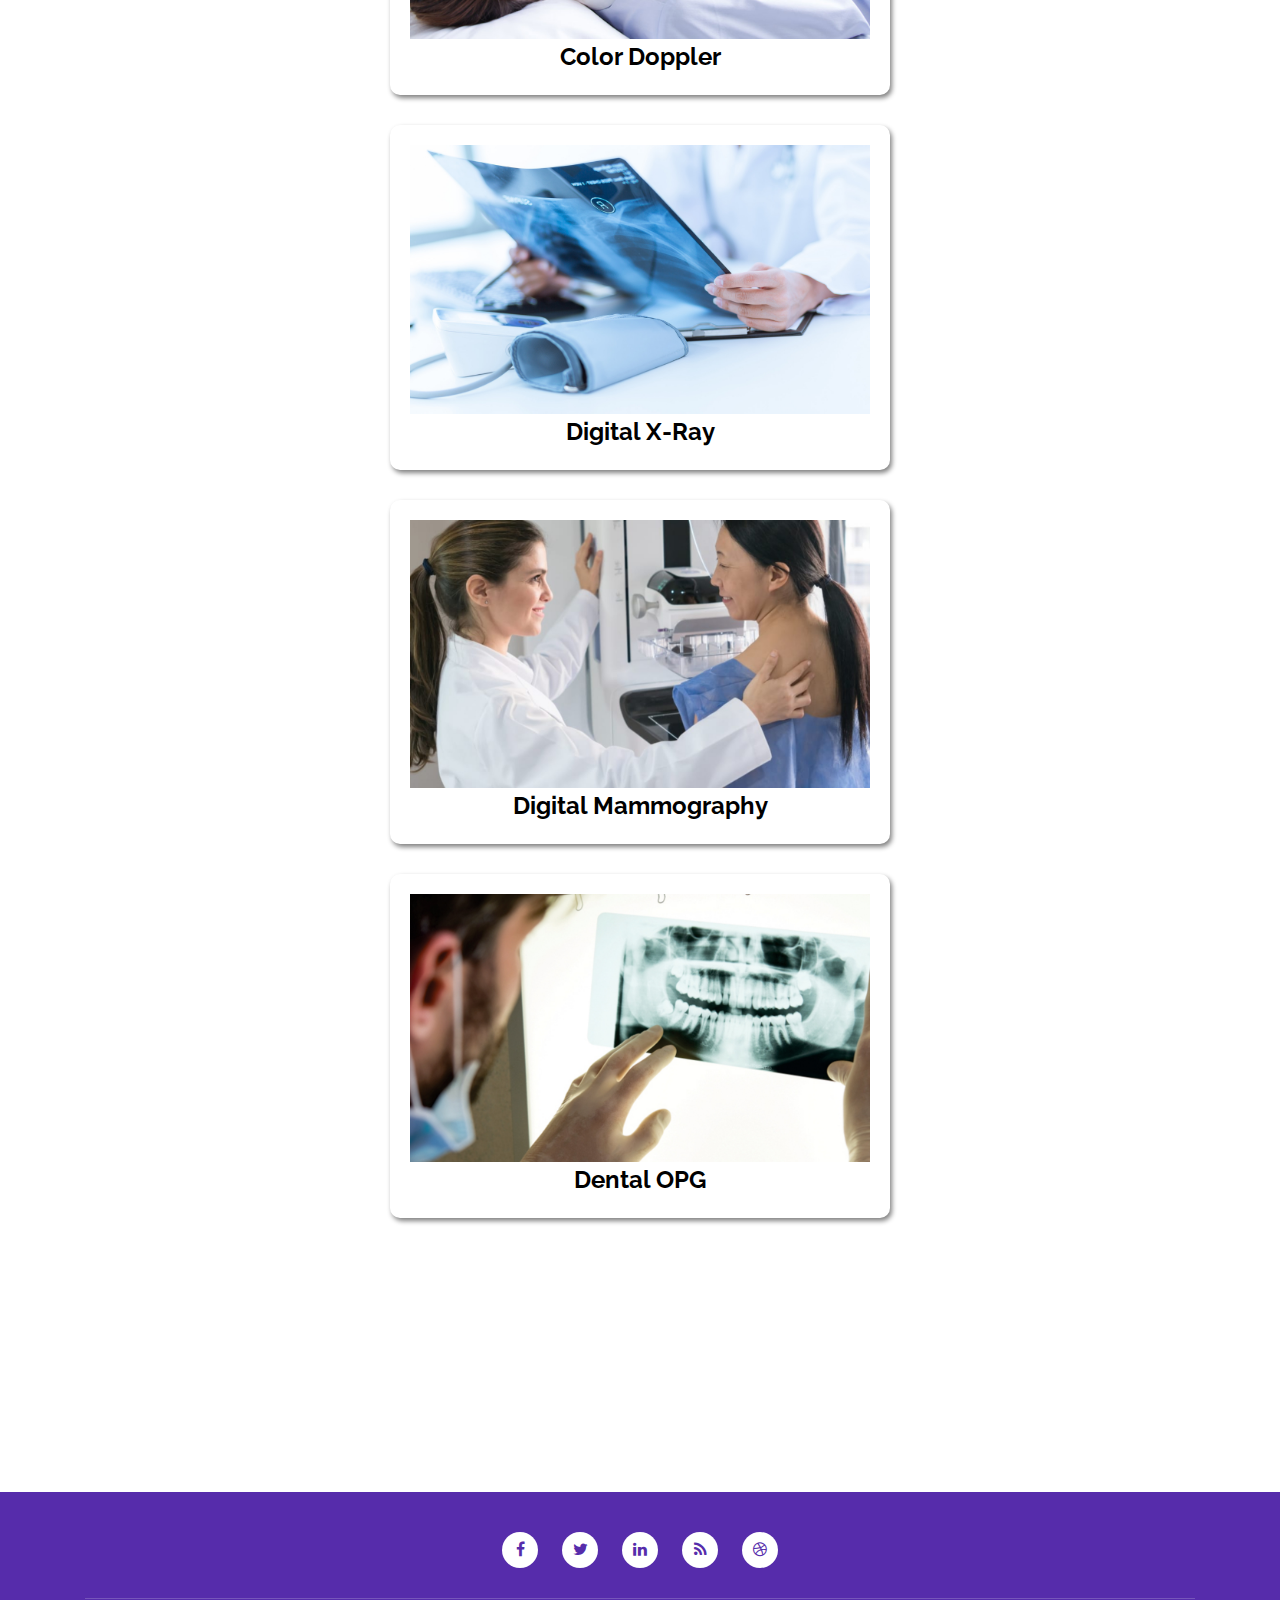
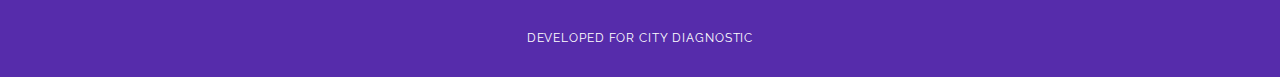
<file: services.html>
<!DOCTYPE html>
<html lang="en">

  <head>

    <meta charset="utf-8">
    <meta name="viewport" content="width=device-width, initial-scale=1, shrink-to-fit=no">
    <meta name="description" content="">
    <meta name="author" content="">
    <link href="https://fonts.googleapis.com/css?family=Raleway:100,300,400,500,700,900" rel="stylesheet">

    <title>Services | City Diagnostic</title>
<!--
SOFTY PINKO
https://templatemo.com/tm-535-softy-pinko
-->

    <!-- Additional CSS Files -->
    <link rel="stylesheet" type="text/css" href="assets/css/bootstrap.min.css">

    <link rel="stylesheet" type="text/css" href="assets/css/font-awesome.css">

    <link rel="stylesheet" href="assets/css/templatemo-softy-pinko.css">

    </head>
    
    <body>
    
    <!-- ***** Preloader Start ***** -->
    <div id="preloader">
        <div class="jumper">
            <div></div>
            <div></div>
            <div></div>
        </div>
    </div>  
    <!-- ***** Preloader End ***** -->
    <a href="https://wa.me/0918800882422/?text=Dr%20Raman,%20I%20am%20in%20need%20of%20a%20Pathology%20Test%20and%20would%20like%20to%20know%20more%20about%20the%20available%20facilities.%20Kindly%20Reply%20back.%20-Thankyou." target="blank"><div class="whatsapp" style="height: 80px; width: 80px; background-image:url('assets/images/wabg.png');background-size: contain; background-color: rgb(41, 167, 26); position: fixed; z-index:30;margin-top: 130px;border-radius: 0px 5px 5px 0px;"></div></a>
    

    </div>
    <!-- ***** Header Area Start ***** -->
    <header class="header-area header-sticky">
        <div class="container">
            <div class="row">
                <div class="col-12">
                    <nav class="main-nav">
                        <!-- ***** Logo Start ***** -->
                        <a href="#" class="logo">
                            <img style="position: relative; top:-5px;" src="assets/images/logo.png" alt="Softy Pinko" height="40px" width="auto"/>
                        </a>
                        <!-- ***** Logo End ***** -->
                        <!-- ***** Menu Start ***** -->
                        <ul class="nav">
                            <li><a href="index.html" class="active">Home</a></li>
                            <li><a href="about.html">About</a></li>
                            <li><a href="infra.html">Infrastructure</a></li>
                            <li><a href="services.html">Services</a></li>
                            <li><a href="index.html#contact-us">Contact Us</a></li>
                        </ul>
                        <a class='menu-trigger'>
                            <span>Menu</span>
                        </a>
                        <!-- ***** Menu End ***** -->
                    </nav>
                </div>
            </div>
        </div>
    </header>
    <!-- ***** Header Area End ***** -->

    <!-- ***** Welcome Area Start ***** -->
    <div>
        <center>

        <!-- ***** Header Text Start ***** -->
        <div class="header-text">
            <div class="container" style="margin-top: 150px;">
                <p style="font-size: 32px;color:blueviolet;"><strong>OUR SERVICES</strong></p>
                <div class="row">
                   
                    <div class="offset-xl-3 col-xl-6 offset-lg-2 col-lg-8 col-md-12 col-sm-12">

                        <p style="color:white;"><b>
                                <ul  style="color:black;" >

                                    <div style="margin-top: 30px;max-width: 500px; width: 90vw; background-color: white; padding: 20px;color:black; border-radius: 10px;box-shadow: 2px 3px 5px gray;font-size: 24px; "><img src="assets/images/cts.jpg" width="100%" >Multi-slice CT Scan</div>
                                    
                                    <div style="margin-top: 30px;max-width: 500px; width: 90vw; background-color: white; padding: 20px;color:black; border-radius: 10px;box-shadow: 2px 3px 5px gray;font-size: 24px; "><img src="assets/images/hormone.jpg" width="100%" >Hormone Tests</div>
                                    
                                    <div style="margin-top: 30px;max-width: 500px; width: 90vw; background-color: white; padding: 20px;color:black; border-radius: 10px;box-shadow: 2px 3px 5px gray;font-size: 24px; "><img src="assets/images/ultra.jpg" width="100%" >3D/4D Ultrasound</div>
                                    
                                    <div style="margin-top: 30px;max-width: 500px; width: 90vw; background-color: white; padding: 20px;color:black; border-radius: 10px;box-shadow: 2px 3px 5px gray;font-size: 24px; "><img src="assets/images/doppler.jpg" width="100%" >Color Doppler</div>
                                    
                                    <div style="margin-top: 30px;max-width: 500px; width: 90vw; background-color: white; padding: 20px;color:black; border-radius: 10px;box-shadow: 2px 3px 5px gray;font-size: 24px; "><img src="assets/images/xray.jpg" width="100%" >Digital X-Ray</div>
                                    
                                    <div style="max-width: 500px; width: 90vw;margin-top: 30px;  background-color: white; padding: 20px;color:black; border-radius: 10px;box-shadow: 2px 3px 5px gray;font-size: 24px; "><img src="assets/images/mammo.jpg" width="100%" >Digital Mammography</div>   
                                    
                                    <div style="max-width: 500px; width: 90vw; margin-top: 30px;background-color: white; padding: 20px;color:black; border-radius: 10px;box-shadow: 2px 3px 5px gray;font-size: 24px; "><img src="assets/images/opg.jpeg" width="100%" >Dental OPG</div>
                                    
                                        <br><br><br><br><br><br>

                                </ul>
                        </b></p>
                       
                    </div>
                   
               
                </div>
            </div>
        </div>
    </center>
        <!-- ***** Header Text End ***** -->
    </div>
    <!-- ***** Welcome Area End ***** -->

    <!-- ***** Features Small Start ***** -->
    <section class="section home-feature">
<br><br><br><br><br>
    </section>
   

   

    <!-- ***** Home Parallax Start ***** -->
   
    <!-- ***** Home Parallax End ***** -->

  

    <!-- ***** Contact Us Start ***** -->
   
    <!-- ***** Contact Us End ***** -->
    
    <!-- ***** Footer Start ***** -->
    <footer style="margin-top:200px;">
        <div class="container" >
            <div class="row">
                <div class="col-lg-12 col-md-12 col-sm-12">
                    <ul class="social">
                        <li><a href="#"><i class="fa fa-facebook"></i></a></li>
                        <li><a href="#"><i class="fa fa-twitter"></i></a></li>
                        <li><a href="#"><i class="fa fa-linkedin"></i></a></li>
                        <li><a href="#"><i class="fa fa-rss"></i></a></li>
                        <li><a href="#"><i class="fa fa-dribbble"></i></a></li>
                    </ul>
                </div>
            </div>
            <div class="row">
                <div class="col-lg-12">
                    <p class="copyright">Developed for City Diagnostic</p>
                </div>
            </div>
        </div>
    </footer>
    
    <!-- jQuery -->
    <script src="assets/js/jquery-2.1.0.min.js"></script>

    <!-- Bootstrap -->
    <script src="assets/js/popper.js"></script>
    <script src="assets/js/bootstrap.min.js"></script>

    <!-- Plugins -->
    <script src="assets/js/scrollreveal.min.js"></script>
    <script src="assets/js/waypoints.min.js"></script>
    <script src="assets/js/jquery.counterup.min.js"></script>
    <script src="assets/js/imgfix.min.js"></script> 
    
    <!-- Global Init -->
    <script src="assets/js/custom.js"></script>

  </body>
</html>
</file>
<file: assets/css/templatemo-softy-pinko.css>
/*

Softy Pinko

https://templatemo.com/tm-535-softy-pinko

*/
/* ---------------------------------------------
Table of contents
------------------------------------------------
01. font & reset css
02. reset
03. global styles
04. header
05. welcome
06. features
07. team
08. pricing
09. blog
10. contact
11. footer
12. preloader

--------------------------------------------- */
/* 
---------------------------------------------
font & reset css
--------------------------------------------- 
*/
@import url("https://fonts.googleapis.com/css?family=Raleway:100,300,400,500,700,900");
/* 
---------------------------------------------
reset
--------------------------------------------- 
*/
html, body, div, span, applet, object, iframe, h1, h2, h3, h4, h5, h6, p, blockquote, div
pre, a, abbr, acronym, address, big, cite, code, del, dfn, em, font, img, ins, kbd, q,
s, samp, small, strike, strong, sub, sup, tt, var, b, u, i, center, dl, dt, dd, ol, ul, li,
figure, header, nav, section, article, aside, footer, figcaption {
  margin: 0;
  padding: 0;
  border: 0;
  outline: 0;
}

.clearfix:after {
  content: ".";
  display: block;
  clear: both;
  visibility: hidden;
  line-height: 0;
  height: 0;
}

.clearfix {
  display: inline-block;
}

html[xmlns] .clearfix {
  display: block;
}

* html .clearfix {
  height: 1%;
}

ul, li {
  padding: 0;
  margin: 0;
  list-style: none;
}

header, nav, section, article, aside, footer, hgroup {
  display: block;
}

* {
  box-sizing: border-box;
}

html, body {
  font-family: "Raleway", sans-serif;
  font-weight: 400;
  background-color: #fff;
  font-size: 16px;
  -ms-text-size-adjust: 100%;
  -webkit-font-smoothing: antialiased;
  -moz-osx-font-smoothing: grayscale;
}

a {
  text-decoration: none !important;
}

h1, h2, h3, h4, h5, h6 {
  margin-top: 0px;
  margin-bottom: 0px;
}

ul {
  margin-bottom: 0px;
}

/* 
---------------------------------------------
global styles
--------------------------------------------- 
*/
html,
body {
  background: #fff;
  font-family: "Raleway", sans-serif;
}

::selection {
  background: black;
  color: #fff;
}

::-moz-selection {
  background:black;
  color: #fff;
}

.section {
  position: relative;
  padding-top: 100px;
  padding-bottom: 80px;
}

.section.colorgb(86, 44, 171){
  background: #f2f2fe;
}

.hr {
  bottom: 0px;
  width: 100%;
  height: 1px;
  margin-top: 100px;
  border-bottom: 1px solid #eee;
}

.left-heading.light .section-title {
  color: #ffffff;
}

.left-heading .section-title {
  font-weight: 500;
  font-size: 24px;
  line-height: 42px;
  color: #1e1e1e;
  letter-spacing: 0.25px;
  margin-bottom: 30px;
  position: relative;
}

.center-heading {
  text-align: center;
}

.center-heading .section-title {
  font-weight: 500;
  font-size: 28px;
  color: #1e1e1e;
  letter-spacing: 1.75px;
  line-height: 38px;
  margin-bottom: 20px;
}

.center-heading.colored .section-title {
  color: #ffffff;
}

.center-text {
  text-align: center;
  font-weight: 400;
  font-size: 16px;
  color: #777;
  line-height: 28px;
  letter-spacing: 1px;
  margin-bottom: 50px;
}

.center-text.colored {
  color: #fff;
}

.center-text p {
  font-size: 15px;
  color: #777;
  margin-bottom: 30px;
}

.left-text {
  font-weight: 400;
  font-size: 16px;
  color: #777;
  line-height: 28px;
  letter-spacing: 1px;
}

.left-text.light {
  color: #fff;
}

.left-text p {
  margin-bottom: 30px;
}

.left-text p.dark {
  color: #3B566E;
}

.padding-bottom-top-60 {
  padding-top: 60px !important;
  padding-bottom: 60px !important;
}

.padding-bottom-80 {
  padding-bottom: 80px !important;
}

.padding-bottom-100 {
  padding-bottom: 100px !important;
}

.border-bottom {
  border-bottom: 1px solid #eee !important;
}

.mbottom-30 {
  margin-bottom: 30px !important;
}

.align-self-center {
  -ms-flex-item-align: center !important;
  align-self: center !important;
}

.align-self-bottom {
  -ms-flex-item-align: flex-end !important;
  align-self: flex-end !important;
}

.padding-bottom-0 {
  padding-bottom: 0px !important;
}

.padding-top-0 {
  padding-top: 0px !important;
}

.padding-top-80 {
  padding-top: 80px !important;
}

.padding-top-70 {
  padding-top: 70px !important;
}

.padding-top-20 {
  padding-top: 20px !important;
}

.margin-bottom-0 {
  margin-bottom: 0px !important;
}

.margin-bottom-30 {
  margin-bottom: 30px !important;
}

.margin-top-30 {
  margin-top: 30px !important;
}

.margin-top-15 {
  margin-top: 15px !important;
}

.margin-bottom-45 {
  margin-bottom: 45px !important;
}

.margin-bottom-20 {
  margin-bottom: 20px !important;
}

.margin-bottom-60 {
  margin-bottom: 60px !important;
}

.margin-bottom-100 {
  margin-bottom: 100px !important;
}

@media (max-width: 991px) {
  html, body {
    overflow-x: hidden;
  }
  .mobile-top-fix {
    margin-top: 30px;
    margin-bottom: 0px;
  }
  .mobile-bottom-fix {
    margin-bottom: 30px;
  }
  .mobile-bottom-fix-big {
    margin-bottom: 60px;
  }
}

a.main-button-slider {
  font-size: 13px;
  border-radius: 20px;
  padding: 12px 20px;
  background-color:black;
  text-transform: uppercase;
  color: #fff;
  letter-spacing: 0.25px;
  -webkit-transition: all 0.3s ease 0s;
  -moz-transition: all 0.3s ease 0s;
  -o-transition: all 0.3s ease 0s;
  transition: all 0.3s ease 0s;
}

a.main-button-slider:hover {
  background-color:rgb(86, 44, 171);
}

a.main-button {
  font-size: 13px;
  border-radius: 20px;
  padding: 12px 20px;
  background-color:rgb(86, 44, 171);
  text-transform: uppercase;
  color: #fff;
  letter-spacing: 0.25px;
  -webkit-transition: all 0.3s ease 0s;
  -moz-transition: all 0.3s ease 0s;
  -o-transition: all 0.3s ease 0s;
  transition: all 0.3s ease 0s;
}

a.main-button:hover {
  background-color:black;
}

button.main-button {
  outline: none;
  border: none;
  cursor: pointer;
  font-size: 13px;
  border-radius: 20px;
  padding: 12px 20px;
  background-color:rgb(86, 44, 171);
  text-transform: uppercase;
  color: #fff;
  letter-spacing: 0.25px;
  -webkit-transition: all 0.3s ease 0s;
  -moz-transition: all 0.3s ease 0s;
  -o-transition: all 0.3s ease 0s;
  transition: all 0.3s ease 0s;
}

button.main-button:hover {
  background-color:black;
}


/* 
---------------------------------------------
header
--------------------------------------------- 
*/
.header-area {
  position: fixed;
  top: 30px;
  left: 0px;
  right: 0px;
  z-index: 100;
  height: 100px;
  -webkit-transition: all 0.3s ease 0s;
  -moz-transition: all 0.3s ease 0s;
  -o-transition: all 0.3s ease 0s;
  transition: all 0.3s ease 0s;
}

.header-area .main-nav {
  box-shadow: 0px 0px 15px rgba(0,0,0,0.1);
  border-radius: 40px;
  min-height: 80px;
  background: #fff;
}

.header-area .main-nav .logo {
  float: left;
  margin-top: 20px;
  -webkit-transition: all 0.3s ease 0s;
  -moz-transition: all 0.3s ease 0s;
  -o-transition: all 0.3s ease 0s;
  transition: all 0.3s ease 0s;
  margin-left: 30px;
}

.header-area .main-nav .logo img {
  -webkit-transition: all 0.3s ease 0s;
  -moz-transition: all 0.3s ease 0s;
  -o-transition: all 0.3s ease 0s;
  transition: all 0.3s ease 0s;
}

.header-area .main-nav .nav {
  float: right;
  margin-top: 27px;
  margin-left: 0px;
  margin-right: 30px;
  -webkit-transition: all 0.3s ease 0s;
  -moz-transition: all 0.3s ease 0s;
  -o-transition: all 0.3s ease 0s;
  transition: all 0.3s ease 0s;
  position: relative;
  z-index: 999;
}

.header-area .main-nav .nav li {
  padding-left: 20px;
  padding-right: 20px;
}

.header-area .main-nav .nav li:last-child {
  padding-right: 0px;
}

.header-area .main-nav .nav li a {
  display: block;
  font-weight: 500;
  font-size: 13px;
  color: #fff;
  -webkit-transition: all 0.3s ease 0s;
  -moz-transition: all 0.3s ease 0s;
  -o-transition: all 0.3s ease 0s;
  transition: all 0.3s ease 0s;
  height: 40px;
  line-height: 40px;
  border: transparent;
  letter-spacing: 1px;
}

.header-area .main-nav .nav li a:hover {
  color:black;
}

.header-area .main-nav .menu-trigger {
  cursor: pointer;
  display: block;
  position: absolute;
  top: 23px;
  width: 32px;
  height: 40px;
  text-indent: -9999em;
  z-index: 99;
  right: 40px;
  display: none;
}

.header-area .main-nav .menu-trigger span,
.header-area .main-nav .menu-trigger span:before,
.header-area .main-nav .menu-trigger span:after {
  -moz-transition: all 0.4s;
  -o-transition: all 0.4s;
  -webkit-transition: all 0.4s;
  transition: all 0.4s;
  background-color:rgb(86, 44, 171);
  display: block;
  position: absolute;
  width: 30px;
  height: 2px;
  left: 0;
}

.header-area .main-nav .menu-trigger span:before,
.header-area .main-nav .menu-trigger span:after {
  -moz-transition: all 0.4s;
  -o-transition: all 0.4s;
  -webkit-transition: all 0.4s;
  transition: all 0.4s;
  background-color:red;
  display: block;
  position: absolute;
  width: 30px;
  height: 2px;
  left: 0;
  width: 75%;
}

.header-area .main-nav .menu-trigger span:before,
.header-area .main-nav .menu-trigger span:after {
  content: "";
}

.header-area .main-nav .menu-trigger span {
  top: 16px;
}

.header-area .main-nav .menu-trigger span:before {
  -moz-transform-origin: 33% 100%;
  -ms-transform-origin: 33% 100%;
  -webkit-transform-origin: 33% 100%;
  transform-origin: 33% 100%;
  top: -10px;
  z-index: 10;
}

.header-area .main-nav .menu-trigger span:after {
  -moz-transform-origin: 33% 0;
  -ms-transform-origin: 33% 0;
  -webkit-transform-origin: 33% 0;
  transform-origin: 33% 0;
  top: 10px;
}

.header-area .main-nav .menu-trigger.active span,
.header-area .main-nav .menu-trigger.active span:before,
.header-area .main-nav .menu-trigger.active span:after {
  background-color: transparent;
  width: 100%;
}

.header-area .main-nav .menu-trigger.active span:before {
  -moz-transform: translateY(6px) translateX(1px) rotate(45deg);
  -ms-transform: translateY(6px) translateX(1px) rotate(45deg);
  -webkit-transform: translateY(6px) translateX(1px) rotate(45deg);
  transform: translateY(6px) translateX(1px) rotate(45deg);
  background-color:red;
}

.header-area .main-nav .menu-trigger.active span:after {
  -moz-transform: translateY(-6px) translateX(1px) rotate(-45deg);
  -ms-transform: translateY(-6px) translateX(1px) rotate(-45deg);
  -webkit-transform: translateY(-6px) translateX(1px) rotate(-45deg);
  transform: translateY(-6px) translateX(1px) rotate(-45deg);
  background-color:rgb(86, 44, 171);
}

.header-area.header-sticky {
  min-height: 80px;
}

.header-area.header-sticky .logo {
  margin-top: 25px;
}

.header-area.header-sticky .nav {
  margin-top: 20px !important;
}

.header-area.header-sticky .nav li a {
  color: #1e1e1e;
}

.header-area.header-sticky .nav li a.active {
  color:black;
}

@media (max-width: 1200px) {
  .header-area .main-nav .nav li {
    padding-left: 12px;
    padding-right: 12px;
  }
  .header-area .main-nav:before {
    display: none;
  }
}

@media (max-width: 991px) {
  .header-area {
    padding: 0px 15px;
    height: 80px;
    box-shadow: none;
    text-align: center;
  }
  .header-area .container {
    padding: 0px;
  }
  .header-area .logo {
    margin-top: 27px !important;
    margin-left: 30px;
  }
  .header-area .menu-trigger {
    display: block !important;
  }
  .header-area .main-nav {
    overflow: hidden;
  }
  .header-area .main-nav .nav {
    float: none;
    width: 100%;
    margin-top: 80px !important;
    display: none;
    -webkit-transition: all 0s ease 0s;
    -moz-transition: all 0s ease 0s;
    -o-transition: all 0s ease 0s;
    transition: all 0s ease 0s;
    margin-left: 0px;
  }
  .header-area .main-nav .nav li:first-child {
    border-top: 1px solid #eee;
  }
  .header-area .main-nav .nav li {
    width: 100%;
    background: #fff;
    border-bottom: 1px solid #eee;
    padding-left: 0px !important;
    padding-right: 0px !important;
  }
  .header-area .main-nav .nav li a {
    height: 50px !important;
    line-height: 50px !important;
    padding: 0px !important;
    border: none !important;
    background: #fff !important;
    color:rgb(86, 44, 171)!important;
  }
  .header-area .main-nav .nav li a:hover {
    background: #eee !important;
  }
}

@media (min-width: 992px) {
  .header-area .main-nav .nav {
    display: flex !important;
  }
}

/* 
---------------------------------------------
welcome
--------------------------------------------- 
*/
.welcome-area {
  overflow: hidden;
  position: relative;
  display: flex;
  align-items: center;
  justify-content: center;
  
  background-repeat: no-repeat;
  background-position: center center;
  background-size: cover; 
  height: 100vh;
}

#welcome2{
  background-image: url(../images/ct.jpeg);
}

#welcome{
  background-image: url(../images/banner-bg.jpg);
}

.welcome-area .header-text {
  position: absolute;
  top: 50%;
  transform: translateY(-55%);
  text-align: center;
  width: 100%;
}

.welcome-area .header-text h1 {
  font-weight: 500;
  font-size: 36px;
  line-height: 54px;
  letter-spacing: 1.4px;
  margin-bottom: 30px;
  color: #fff;
}

.welcome-area .header-text p {
  font-weight: 400;
  font-size: 15px;
  color: #fff;
  line-height: 28px;
  letter-spacing: 0.25px;
  margin-bottom: 40px;
  position: relative;
}

@media (max-width: 991px) {
  .welcome-area .header-text {
    top: 65% !important;
    transform: perspective(1px) translateY(-60%) !important;
    text-align: center;
  }
  .welcome-area .header-text h1 {
    text-align: center;
    color: #fff;
    margin-bottom: 15px;
  }
  .welcome-area .header-text h1 span {
    color: #fff;
  }
  .welcome-area .header-text p {
    text-align: center;
    color: #fff;
    margin-bottom: 20px;
  }
}

@media (max-width: 820px) {
  .welcome-area .header-text {
    top: 65% !important;
    transform: perspective(1px) translateY(-60%) !important;
  }
   .welcome-area .header-text h1 {
    font-size: 22px;
    line-height: 30px;
    margin-bottom: 15px;
  }
  .welcome-area .header-text p {
    margin-bottom: 20px;
  }
}

@media (max-width: 765px) {
  .welcome-area {
    margin-bottom: 100px;
  }
  .welcome-area .header-text {
    top: 50% !important;
    transform: perspective(1px) translateY(-50%) !important;
    text-align: center;
  }
  .welcome-area .header-text .buttons {
    display: none;
  }
  .welcome-area .header-text h1 {
    font-weight: 600;
    font-size: 24px !important;
    line-height: 30px !important;
    margin-bottom: 30px !important;
  }
  .welcome-area .header-text h1 span {
    color: #fff;
  }
  .welcome-area .header-text p {
    text-align: center;
    color: #fff;
    font-size: 14px;
    line-height: 22px;
    margin-bottom: 40px;
  }
}


/* 
---------------------------------------------
features
--------------------------------------------- 
*/
.features-small-item {
  cursor: pointer;
  display: block;
  background: #FFFFFF;
  box-shadow: 0 2px 48px 0 rgba(0, 0, 0, 0.10);
  -webkit-border-radius: 20px;
  -moz-border-radius: 20px;
  border-radius: 20px;
  padding: 30px;
  text-align: center;
  -webkit-transition: all 0.3s ease 0s;
  -moz-transition: all 0.3s ease 0s;
  -o-transition: all 0.3s ease 0s;
  transition: all 0.3s ease 0s;
  position: relative;
  margin-bottom: 30px;
}

.features-small-item:hover .icon {
  background-color:black;
}

.features-small-item .icon {
  -webkit-transition: all 0.3s ease 0s;
  -moz-transition: all 0.3s ease 0s;
  -o-transition: all 0.3s ease 0s;
  transition: all 0.3s ease 0s;
  width: 90px;
  height: 90px;
  line-height: 90px;
  margin: auto;
  position: relative;
  margin-bottom: 30px;
  background:rgb(86, 44, 171);
  -webkit-border-radius: 50%;
  -moz-border-radius: 50%;
  border-radius: 50%;
}

.features-small-item .icon i {
  font-size: 18px;
  color: #fff;
}

.features-small-item .features-title {
  font-weight: 500;
  font-size: 18px;
  color: #1e1e1e;
  letter-spacing: 0.7px;
  margin-bottom: 15px;
  position: relative;
  z-index: 2;
}

.features-small-item p {
  font-weight: 400;
  font-size: 13px;
  color: #777;
  letter-spacing: 0.5px;
  line-height: 25px;
  position: relative;
  z-index: 2;
}

.features-small-item a {
  float: right;
  position: relative;
  z-index: 2;
}

.home-feature {
  padding-bottom: 0px;
  padding-top: 30px;
  margin-top: -220px;
  z-index: 9;
}

@media (max-width: 991px) {
  .home-feature {
    padding-bottom: 0px;
    padding-top: 0px;
    margin-top: 0px;
  }
}

/* 
---------------------------------------------
parallax & home seperator
--------------------------------------------- 
*/
.mini {
  min-height: 215px;
  overflow: hidden;
  position: relative;
  padding-top: 90px;
  padding-bottom: 90px;
}

.mini:before {
  content: '';
  position: absolute;
  width: 140%;
  height: 140%;
  opacity: .95;
  background-repeat: no-repeat;
  background-size: cover;
  background-position: center center;
  background-image: url(../images/work-process-bg.png);
  z-index: 2;
  top: -20%;
  left: -20%;
}

#mi{
  background-image: url(ct.jpeg);
  background-image: none;
}


.mini .mini-content {
  position: relative;
  z-index: 3;
}

.mini .mini-content .info {
  text-align: center;
  color: #fff;
  padding-top: 20px;
  padding-bottom: 20px;
}

.mini .mini-content .info small {
  display: block;
  font-weight: 400;
  font-size: 13px;
  margin-bottom: 5px;
}

.mini .mini-content .info strong {
  font-weight: 700;
  font-size: 17px;
  margin-bottom: 40px;
  display: block;
}

.mini .mini-content .info h1 {
  color: #fff;
  font-weight: 500;
  font-size: 28px;
  letter-spacing: 0.25px;
  margin-bottom: 30px;
}

.mini .mini-content .info p {
  letter-spacing: 1px;
  margin-bottom: 40px;
  color: #fff;
  letter-spacing: 0.25px;
  line-height: 26px;
  font-weight: 400;
  font-size: 15px;
}

.mini .mini-content .info p span {
  text-decoration: underline;
}

.mini .mini-content .mini-box {
  display: block;
  background: #fff;
  padding: 20px;
  border-radius: 20px;
  box-shadow: 0 2px 48px 0 rgba(0, 0, 0, 0.08);
  margin-bottom: 30px;
  position: relative;
  -webkit-transition: all 0.3s ease 0s;
  -moz-transition: all 0.3s ease 0s;
  -o-transition: all 0.3s ease 0s;
  transition: all 0.3s ease 0s;
  text-align: center;
}

.mini .mini-content .mini-box:hover {
  margin-top: -10px;
}

.mini .mini-content .mini-box:before {
  content: '';
  position: absolute;
  z-index: -1;
  background: #fff;
  width: 100%;
  opacity: .15;
  height: 100%;
  bottom: -10px;
  left: 0px;
  right: -20px;
  margin: auto;
  border-radius: 20px;
}

.mini .mini-content .mini-box i {
  display: block;
  font-size: 20px;
  margin-bottom: 15px;
}

.mini .mini-content .mini-box span {
  display: block;
  font-weight: 400;
  font-size: 14px;
  color: #777;
  letter-spacing: .75px;
}

.mini .mini-content .mini-box strong {
  display: block;
  font-weight: 400;
  font-size: 17px;
  color: #1e1e1e;
  letter-spacing: 0.25px;
  margin-bottom: 5px;
  margin-top: 20px;
}

.counter {
  overflow: hidden;
  position: relative;
}

.counter:before {
  content: '';
  position: absolute;
  width: 140%;
  height: 140%;
  opacity: .90;
  background-image: url(../images/fun-facts-bg.png);
  background-repeat: no-repeat;
  background-size: cover;
  background-position: center center;
  z-index: 2;
  top: -20%;
  left: -20%;
}

.counter .content {
  position: relative;
  z-index: 3;
  width: 100%;
}

.counter .content .count-item {
  height: 340px;
  position: relative;
  float: left;
  width: 100%;
}

.counter .content .count-item.decoration-bottom {
  position: relative;
}

.counter .content .count-item.decoration-bottom:after {
  content: '';
  position: absolute;
  width: 70%;
  height: 32px;
  top: 160px;
  left: 70%;
  background: url(../images/circle-dec.png) center center no-repeat;
  -webkit-transition: all 0.3s ease 0s;
  -moz-transition: all 0.3s ease 0s;
  -o-transition: all 0.3s ease 0s;
  transition: all 0.3s ease 0s;
}

.counter .content .count-item.decoration-top {
  position: relative;
}

.counter .content .count-item.decoration-top:after {
  content: '';
  position: absolute;
  width: 70%;
  height: 32px;
  top: 140px;
  left: 70%;
  background: url(../images/circle-dec.png) center center no-repeat;
  -webkit-transition: all 0.3s ease 0s;
  -moz-transition: all 0.3s ease 0s;
  -o-transition: all 0.3s ease 0s;
  transition: all 0.3s ease 0s;
}

.counter .content .count-item:hover strong {
  margin-top: 110px;
}

.counter .content .count-item strong {
  display: block;
  text-align: center;
  font-weight: 600;
  font-size: 36px;
  letter-spacing: 0.25px;
  margin-bottom: 10px;
  color: #fff;
  margin-top: 120px;
  -webkit-transition: all 0.3s ease 0s;
  -moz-transition: all 0.3s ease 0s;
  -o-transition: all 0.3s ease 0s;
  transition: all 0.3s ease 0s;
}

.counter .content .count-item span {
  display: block;
  text-align: center;
  color: #fff;
  font-weight: 500;
  font-size: 17px;
  letter-spacing: 0.25px;
}

@media (max-width: 991px) {
  .parallax {
    padding-top: 60px;
    padding-bottom: 60px;
    min-height: auto;
  }
  .parallax .content {
    position: relative !important;
    top: 0% !important;
    transform: perspective(1px) translateY(0%) !important;
  }
  .counter {
    padding-top: 60px;
    padding-bottom: 60px;
  }
  .counter .content {
    position: relative !important;
    top: 0% !important;
    transform: perspective(1px) translateY(0%) !important;
  }
  .counter .content .count-item {
    height: auto;
    padding-top: 20px;
    padding-bottom: 20px;
  }
  .counter .content .count-item:hover strong {
    margin-top: 0px;
  }
  .counter .content .count-item:before {
    display: none;
  }
  .counter .content .count-item:after {
    display: none;
  }
  .counter .content .count-item strong {
    margin-top: 0px;
  }
}

/* 
---------------------------------------------
team
--------------------------------------------- 
*/
.team-item {
  background: #fff;
  box-shadow: 0 2px 48px 0 rgba(0, 0, 0, 0.10);
  border-radius: 20px;
  position: relative;
  margin-bottom: 30px;
  padding-bottom: 25px;
}

.team-item:hover .team-content .team-info {
  margin-left: 30px;
}

.team-item i {
  display: block;
  margin-left: 25px;
  margin-top: 25px;
  font-size: 30px;
  color: #4E47DE;
  text-align: center;
}

.team-item .user-image {
  width: 60px;
  height: 60px;
  overflow: hidden;
  -webkit-border-radius: 100px;
  -moz-border-radius: 100px;
  border-radius: 100px;
  -webkit-transition: all 0.3s ease 0s;
  -moz-transition: all 0.3s ease 0s;
  -o-transition: all 0.3s ease 0s;
  transition: all 0.3s ease 0s;
  margin-left: 25px;
  float: left;
}

.team-item .team-content {
  text-align: left;
  overflow: hidden;
}

.team-item .team-content .team-info {
  float: left;
  margin-left: 20px;
  margin-top: 8px;
  -webkit-transition: all 0.3s ease 0s;
  -moz-transition: all 0.3s ease 0s;
  -o-transition: all 0.3s ease 0s;
  transition: all 0.3s ease 0s;
}

.team-item .team-content .team-info .user-name {
  display: block;
  font-weight: 400;
  font-size: 17px;
  color: #1e1e1e;
  letter-spacing: 0.25px;
  margin-bottom: 5px;
}

.team-item .team-content .team-info span {
  display: block;
  font-weight: 400;
  font-size: 15px;
  color:black;
  letter-spacing: 0.25px;
}

.team-item .team-content p {
  margin-top: 25px;
  padding-left: 25px;
  padding-right: 25px;
  margin-bottom: 25px;
  font-weight: 400;
  font-size: 15px;
  color: #777;
  letter-spacing: 0.6px;
  line-height: 26px;
}

/* 
---------------------------------------------
pricing
--------------------------------------------- 
*/
.pricing-item {
  background: #FFFFFF;
  box-shadow: 0 2px 48px 0 rgba(0, 0, 0, 0.1);
  border-radius: 20px;
  margin-bottom: 30px;
  margin-top: 20px;
  padding: 30px 0px 40px 0px;
}

.pricing-item.active .pricing-header {
  position: relative;
}

.pricing-item.active .pricing-header .pricing-title {
  color: #1e1e1e;
}

.pricing-item.active .pricing-body .price-wrapper {
  background-color:black;
}

.pricing-item.active .pricing-body .price-wrapper .currency {
  color: #fff;
}

.pricing-item.active .pricing-body .price-wrapper .price {
  color: #fff;
}

.pricing-item.active .pricing-body .price-wrapper .period {
  color: #fff;
}

.pricing-item .pricing-header {
  text-align: center;
  display: block;
  position: relative;
  padding-bottom: 10px;
}

.pricing-item .pricing-header .pricing-title {
  font-weight: 500;
  font-size: 17px;
  letter-spacing: 0.25px;
  color: #1e1e1e;
  width: 180px;
  height: 40px;
  line-height: 40px;
  left: 0px;
  right: 0px;
  margin: auto;
}

.pricing-item .pricing-body {
  margin-bottom: 40px;
}

.pricing-item .pricing-body .price-wrapper {
  text-align: center;
  padding-top: 20px;
  padding-bottom: 13px;
  background:rgb(86, 44, 171);
  width: 80%;
  margin: auto;
  margin-bottom: 40px;
  margin-top: 5px;
  border-radius: 20px;
}

.pricing-item .pricing-body .price-wrapper .currency {
  height: 47px;
  font-weight: 500;
  font-size: 32px;
  color: #fff;
  position: relative;
  top: -1px;
}

.pricing-item .pricing-body .price-wrapper .price {
  font-weight: 500;
  font-size: 28px;
  color: #fff;
}

.pricing-item .pricing-body .price-wrapper .period {
  font-weight: 400;
  font-size: 14px;
  color: #fff;
  display: block;
  letter-spacing: 0.88px;
}

.pricing-item .pricing-body .list li {
  text-align: center;
  margin-bottom: 12px;
  font-weight: 400;
  font-size: 13px;
  color: #7a7a7a;
  letter-spacing: 0.25px;
  text-decoration: line-through;
}

.pricing-item .pricing-body .list li.active {
  color: #7a7a7a;
  text-decoration: none;
}

.pricing-item .pricing-footer {
  text-align: center;
  margin-top: 50px;
}

/* 
---------------------------------------------
blog
--------------------------------------------- 
*/
.blog-post-thumb {
  text-align: center;
  margin-bottom: 30px;
}

.blog-post-thumb.big .img {
  height: 400px;
}

.blog-post-thumb .img {
  overflow: hidden;
  border-radius: 20px;
  position: relative;
  height: 200px;
}

.blog-post-thumb .blog-content {
  margin-top: -30px;
  padding-top: 50px;
}

.blog-post-thumb h3 {
  margin-bottom: 20px !important;
}

.blog-post-thumb h3 a {
  font-weight: 500;
  font-size: 18px;
  color: #1e1e1e;
  letter-spacing: 0.25px;
  line-height: 26px;
  -webkit-transition: all 0.3s ease 0s;
  -moz-transition: all 0.3s ease 0s;
  -o-transition: all 0.3s ease 0s;
  transition: all 0.3s ease 0s;
}

.blog-post-thumb h3 a:hover {
  color:black;
}

.blog-post-thumb .text {
  font-weight: 400;
  font-size: 13px;
  color: #777;
  letter-spacing: 0.26px;
  line-height: 26px;
  margin-bottom: 15px;
}

.blog-post-thumb .post-footer span {
  float: left;
  height: 30px;
  line-height: 30px;
  font-weight: 300;
  font-size: 14px;
  color: #777;
  padding-left: 30px;
}

.blog-post-thumb a.main-button  {
  margin-top: 10px;
  display: inline-block;
}

.blog-list .blog-post-thumb {
  text-align: left;
}


/* 
---------------------------------------------
contact
--------------------------------------------- 
*/

#contact-us {
  padding: 160px 0px;
}

#contact-us h5 {
  font-weight: 500;
  font-size: 18px;
  color: #1e1e1e;
  letter-spacing: 0.25px;
  line-height: 26px;
}

.contact-text {
  font-weight: 400;
  font-size: 14px;
  color: #6F8BA4;
  letter-spacing: 0.6px;
  line-height: 26px;
}

.contact-text p {
  margin-bottom: 28px;
}

.contact-form input,
.contact-form textarea {
  color: #777;
  font-size: 14px;
  border: 1px solid #eee;
  width: 100%;
  height: 50px;
  outline: none;
  padding-left: 20px;
  padding-right: 20px;
  border-radius: 25px;
  -webkit-appearance: none;
  -moz-appearance: none;
  appearance: none;
  margin-bottom: 30px;
}

.contact-form textarea {
  height: 150px;
  resize: none;
  padding: 20px;
}

/* 
---------------------------------------------
footer
--------------------------------------------- 
*/
footer {
  background-image: linear-gradient(127deg,rgb(86, 44, 171)0%,rgb(86, 44, 171) 91%);
  padding-top: 30px;
}

footer .social {
  overflow: hidden;
  margin-top: 10px;
  text-align: center;
}

footer .social li {
  margin: 0px 10px;
  display: inline-block;
}

footer .social li a {
  color:rgb(86, 44, 171);
   text-align: center;
  background-color: #fff;
  width: 36px;
  height: 36px;
  line-height: 36px;
  border-radius: 50%;
  display: inline-block;
  font-size: 16px;
  -webkit-transition: all 0.3s ease 0s;
  -moz-transition: all 0.3s ease 0s;
  -o-transition: all 0.3s ease 0s;
  transition: all 0.3s ease 0s;
}

footer .social li a:hover {
  background-color:black;
  color: #fff;
}

footer .copyright {
  text-align: center;
  border-top: 1px solid rgba(250,250,250,0.2);
  margin-top: 30px;
  padding-top: 30px;
  padding-bottom: 30px;
  font-weight: 400;
  font-size: 12px;
  color: #fff;
  letter-spacing: 0.88px;
  text-transform: uppercase;
}

@media (max-width: 991px) {
  footer .text {
    margin-bottom: 30px;
  }
  footer h5 {
    margin-bottom: 15px;
  }
  footer .footer-nav {
    margin-bottom: 30px;
  }
}

/* 
---------------------------------------------
preloader
--------------------------------------------- 
*/
#preloader {
  overflow: hidden;
  background-image: linear-gradient(135deg,rgb(70, 70, 135) 0%,rgb(86, 44, 171) 100%);
  left: 0;
  right: 0;
  top: 0;
  bottom: 0;
  position: fixed;
  z-index: 9999;
  color: #fff;
}

#preloader .jumper {
  left: 0;
  top: 0;
  right: 0;
  bottom: 0;
  display: block;
  position: absolute;
  margin: auto;
  width: 50px;
  height: 50px;
}

#preloader .jumper > div {
  background-color: #fff;
  width: 10px;
  height: 10px;
  border-radius: 100%;
  -webkit-animation-fill-mode: both;
  animation-fill-mode: both;
  position: absolute;
  opacity: 0;
  width: 50px;
  height: 50px;
  -webkit-animation: jumper 1s 0s linear infinite;
  animation: jumper 1s 0s linear infinite;
}

#preloader .jumper > div:nth-child(2) {
  -webkit-animation-delay: 0.33333s;
  animation-delay: 0.33333s;
}

#preloader .jumper > div:nth-child(3) {
  -webkit-animation-delay: 0.66666s;
  animation-delay: 0.66666s;
}

@-webkit-keyframes jumper {
  0% {
    opacity: 0;
    -webkit-transform: scale(0);
    transform: scale(0);
  }
  5% {
    opacity: 1;
  }
  100% {
    -webkit-transform: scale(1);
    transform: scale(1);
    opacity: 0;
  }
}

@keyframes jumper {
  0% {
    opacity: 0;
    -webkit-transform: scale(0);
    transform: scale(0);
  }
  5% {
    opacity: 1;
  }
  100% {
    opacity: 0;
  }
}
</file>
